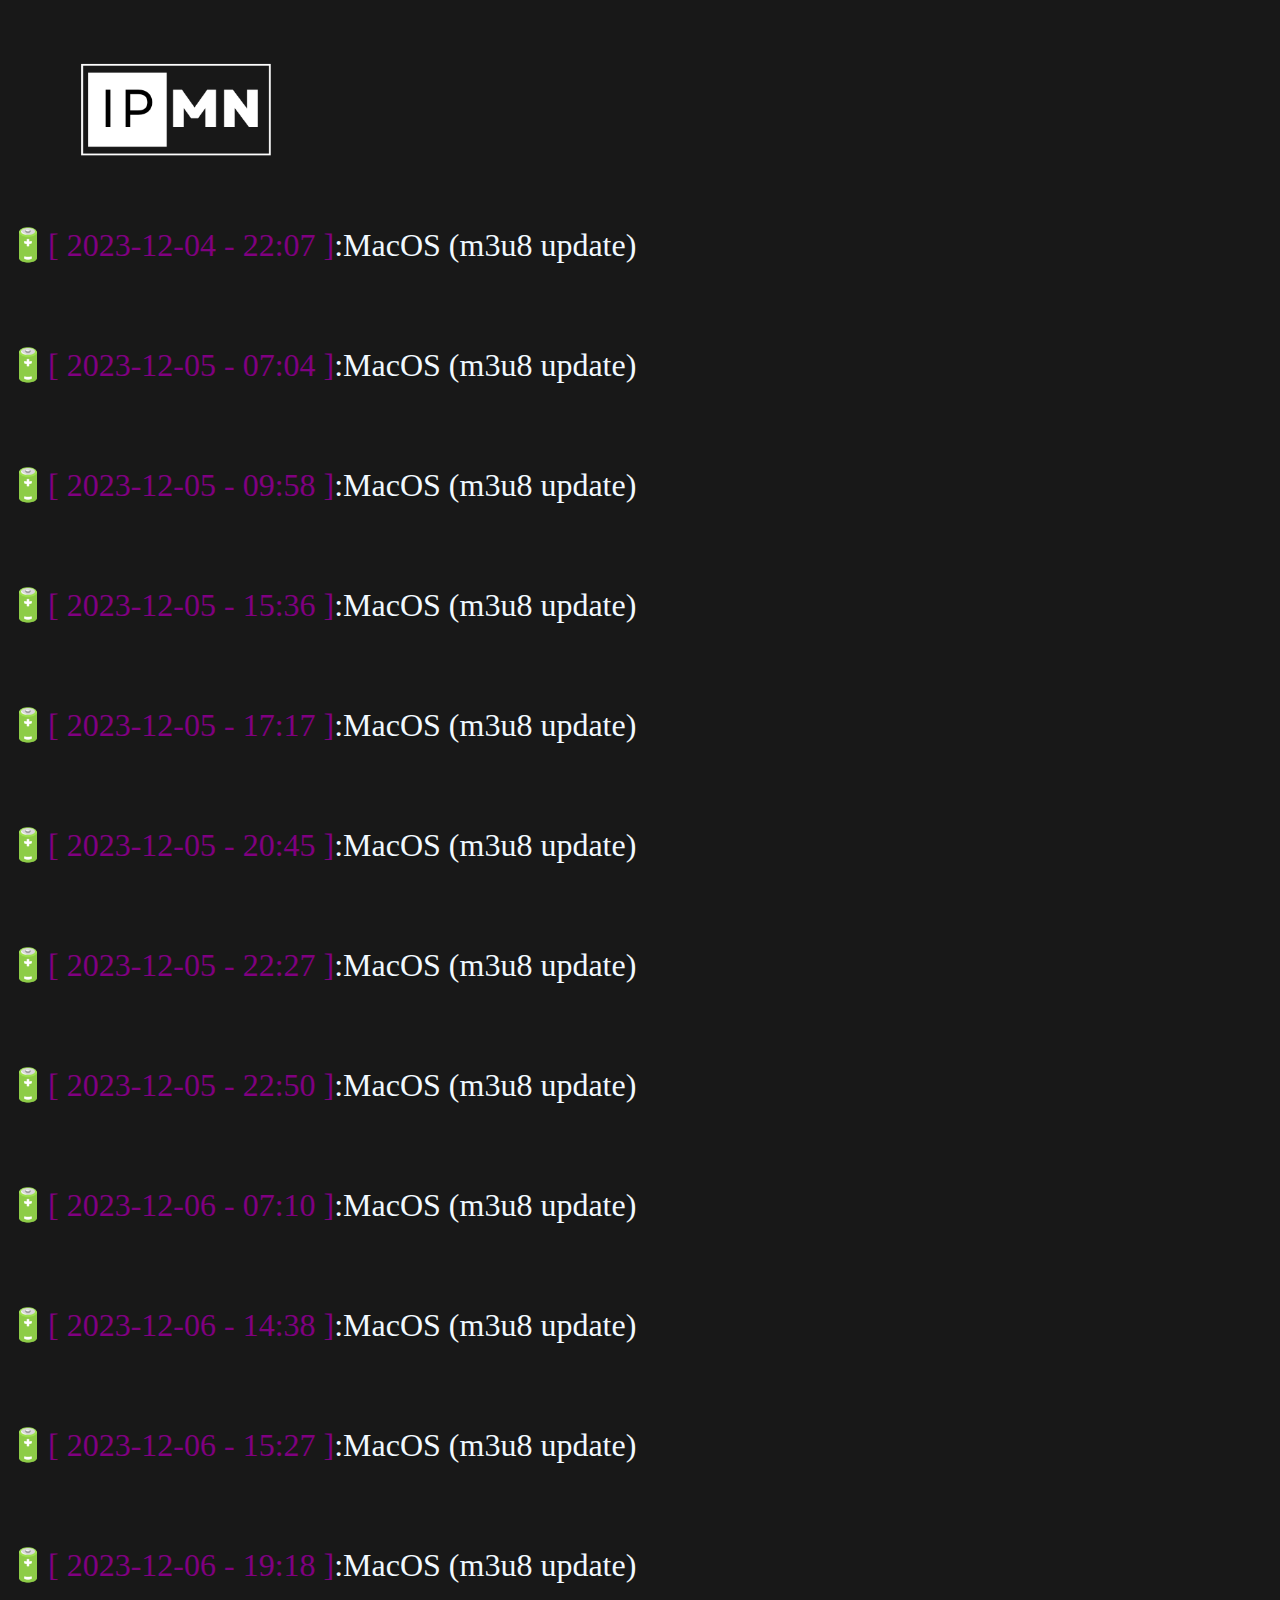
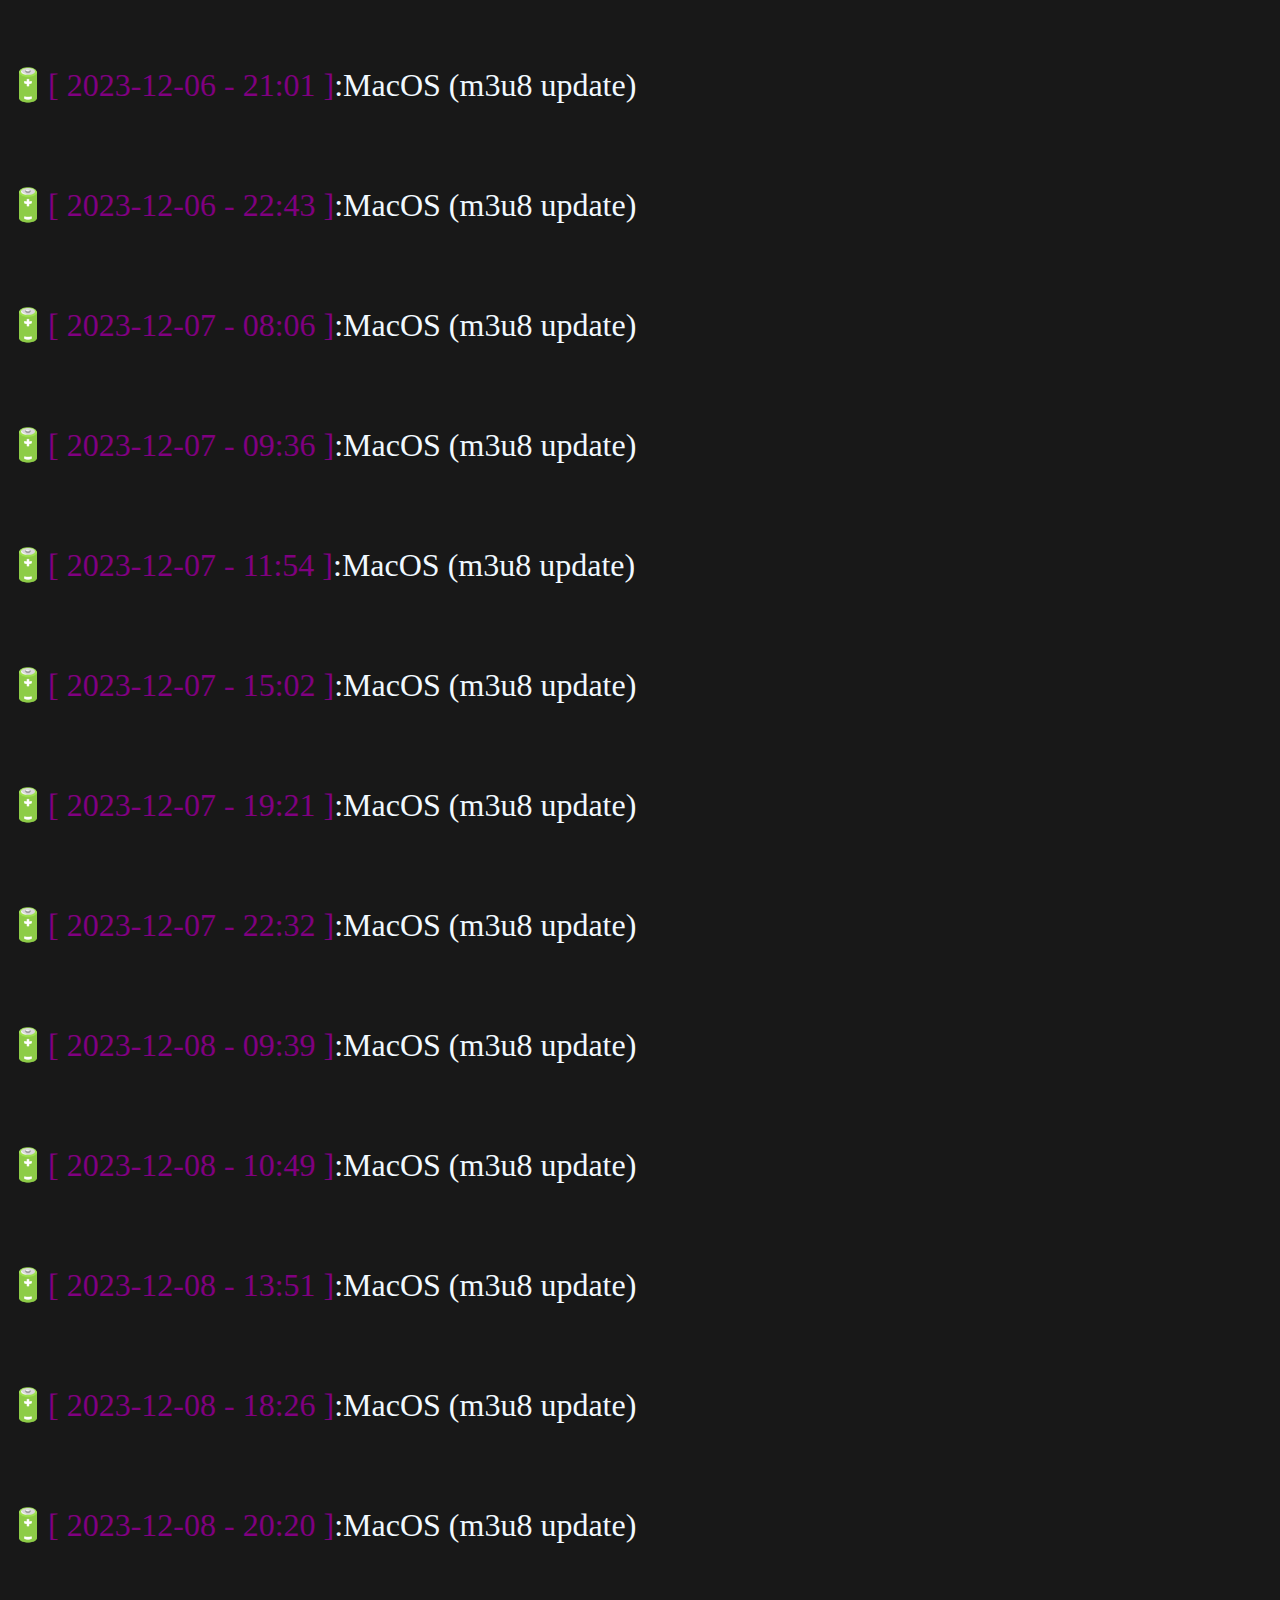
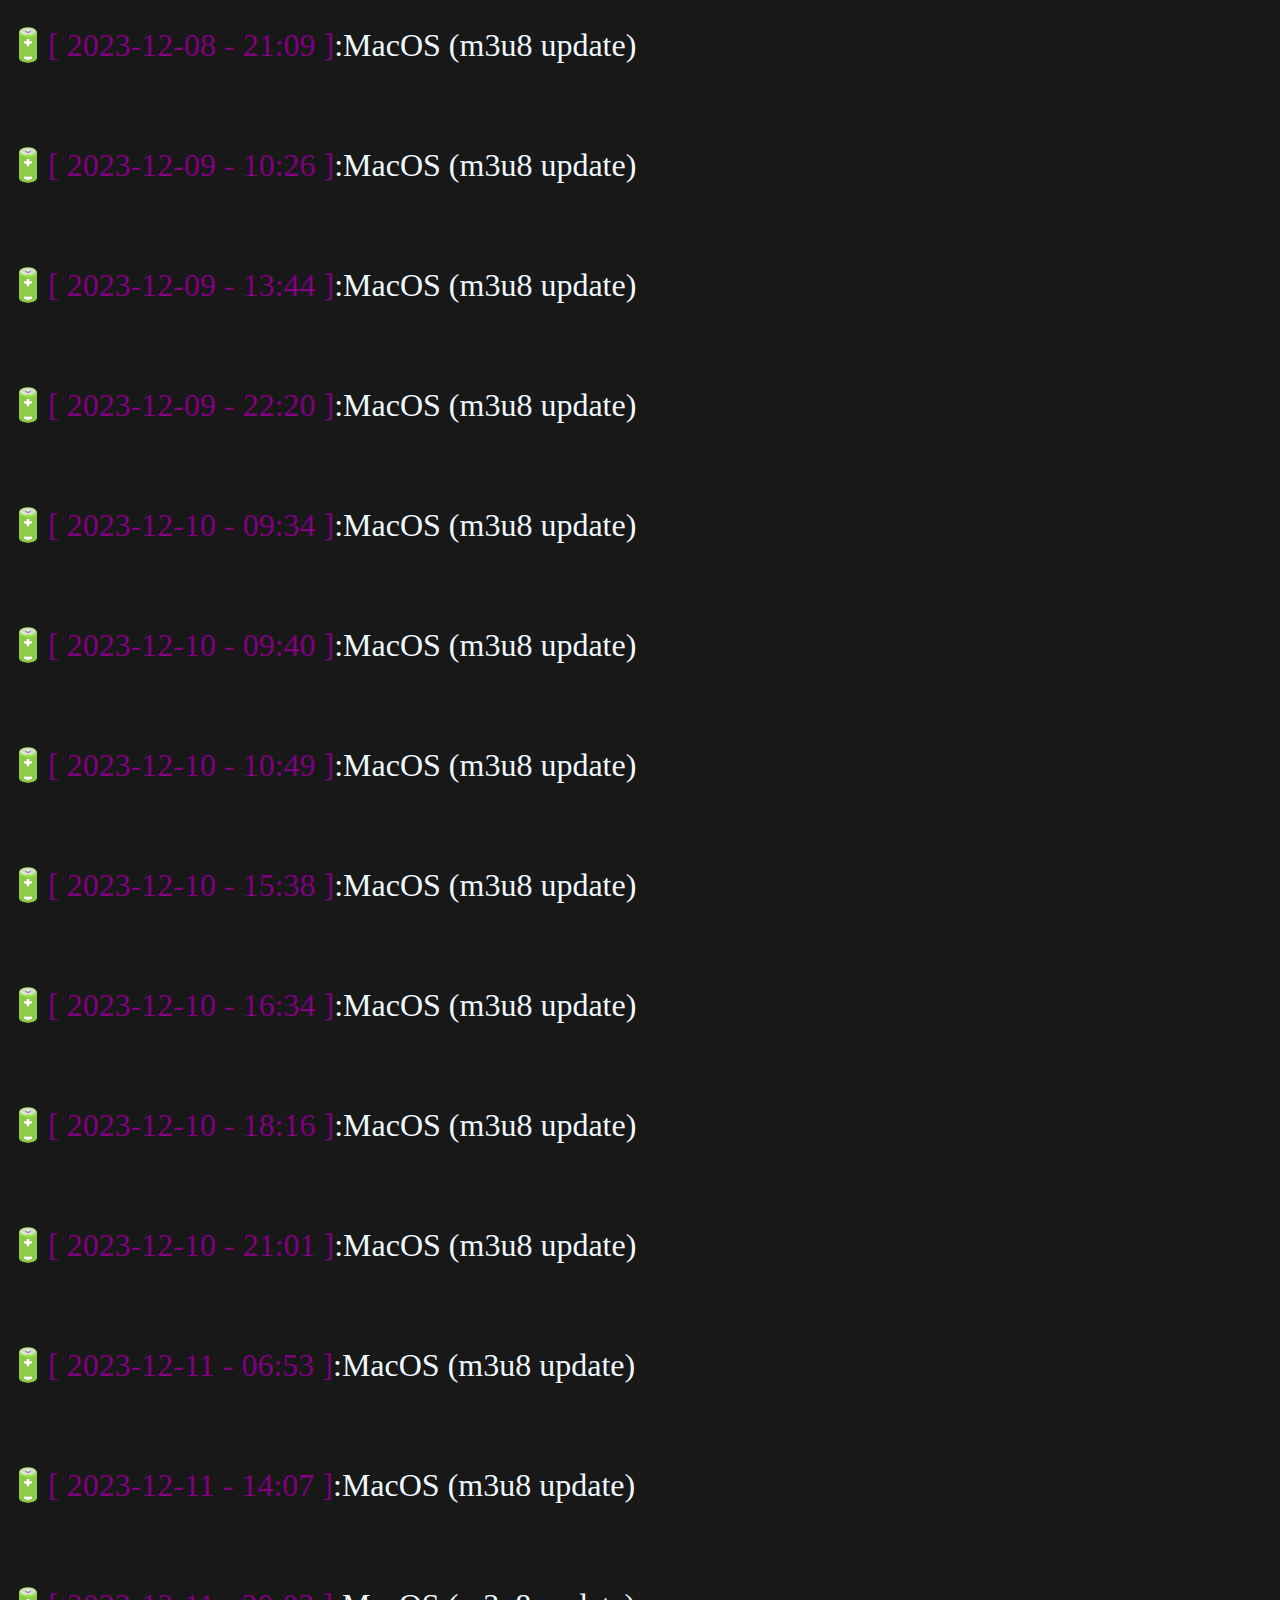
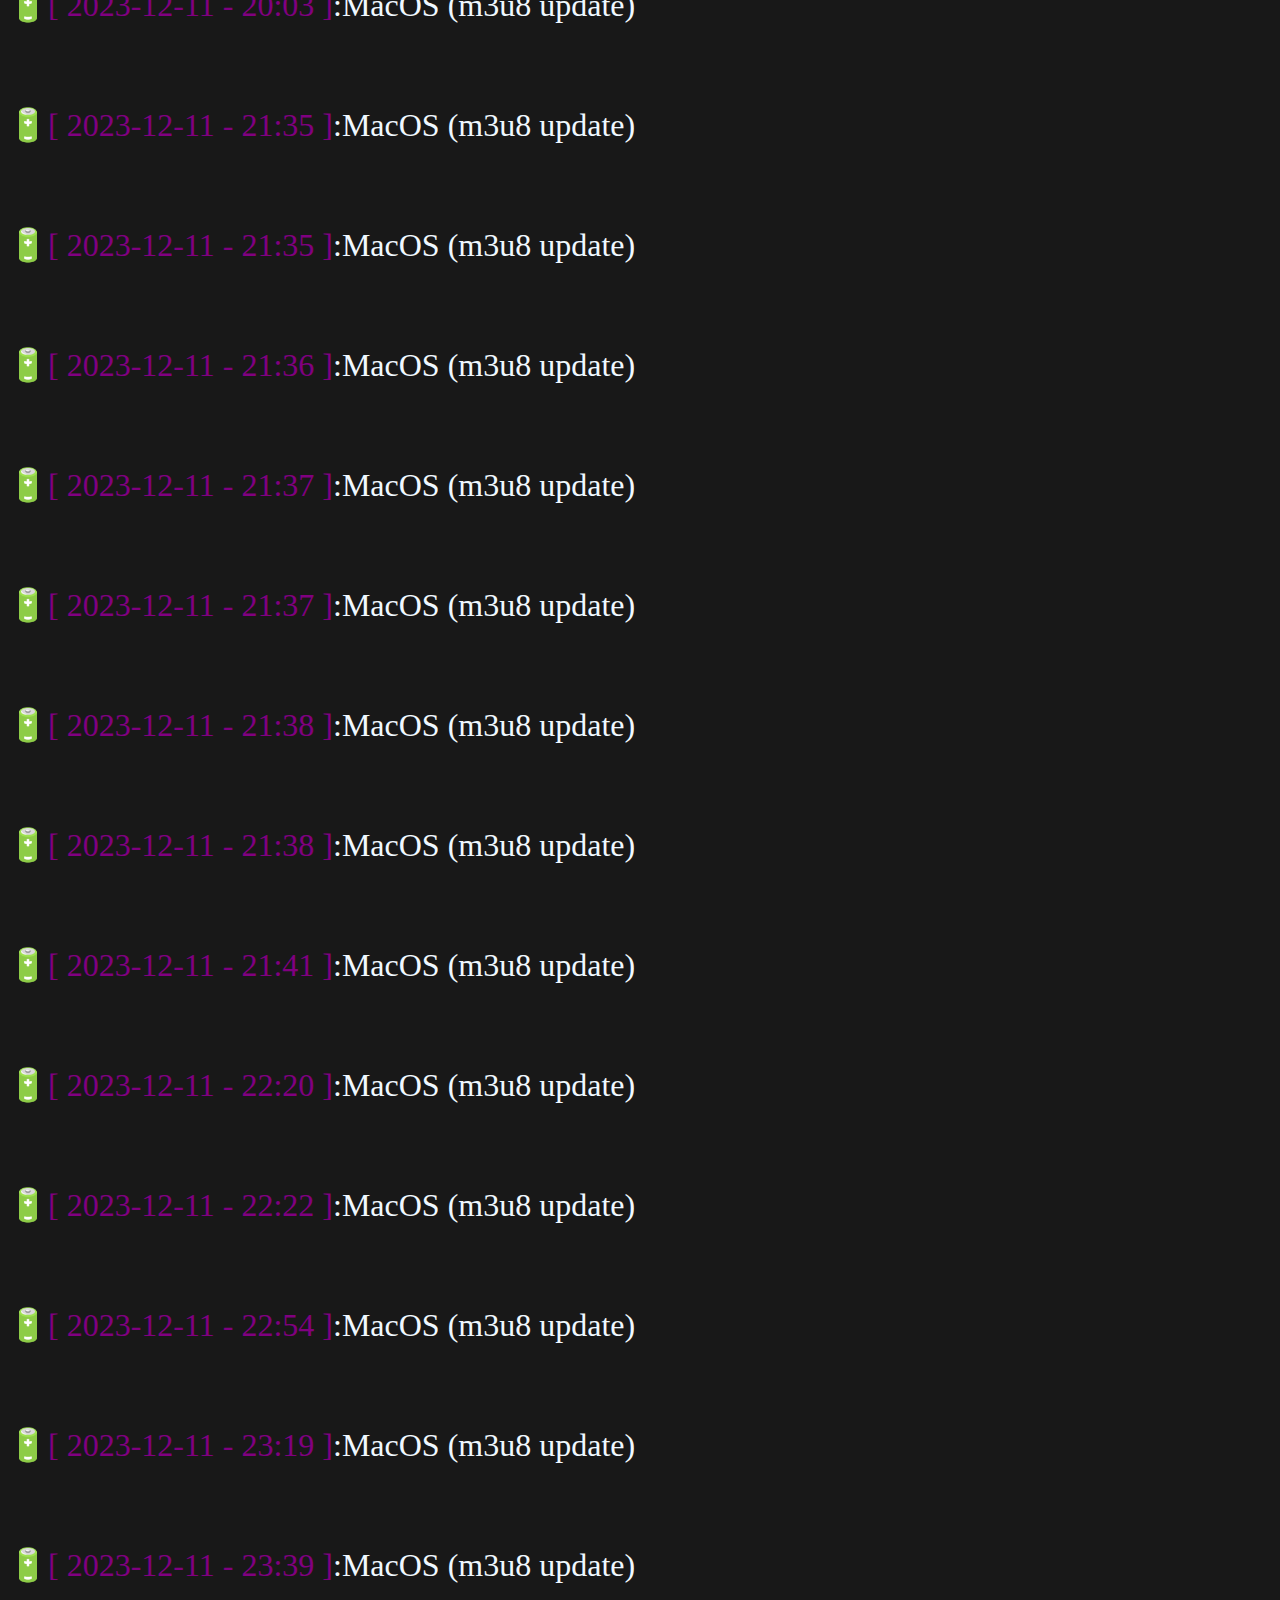
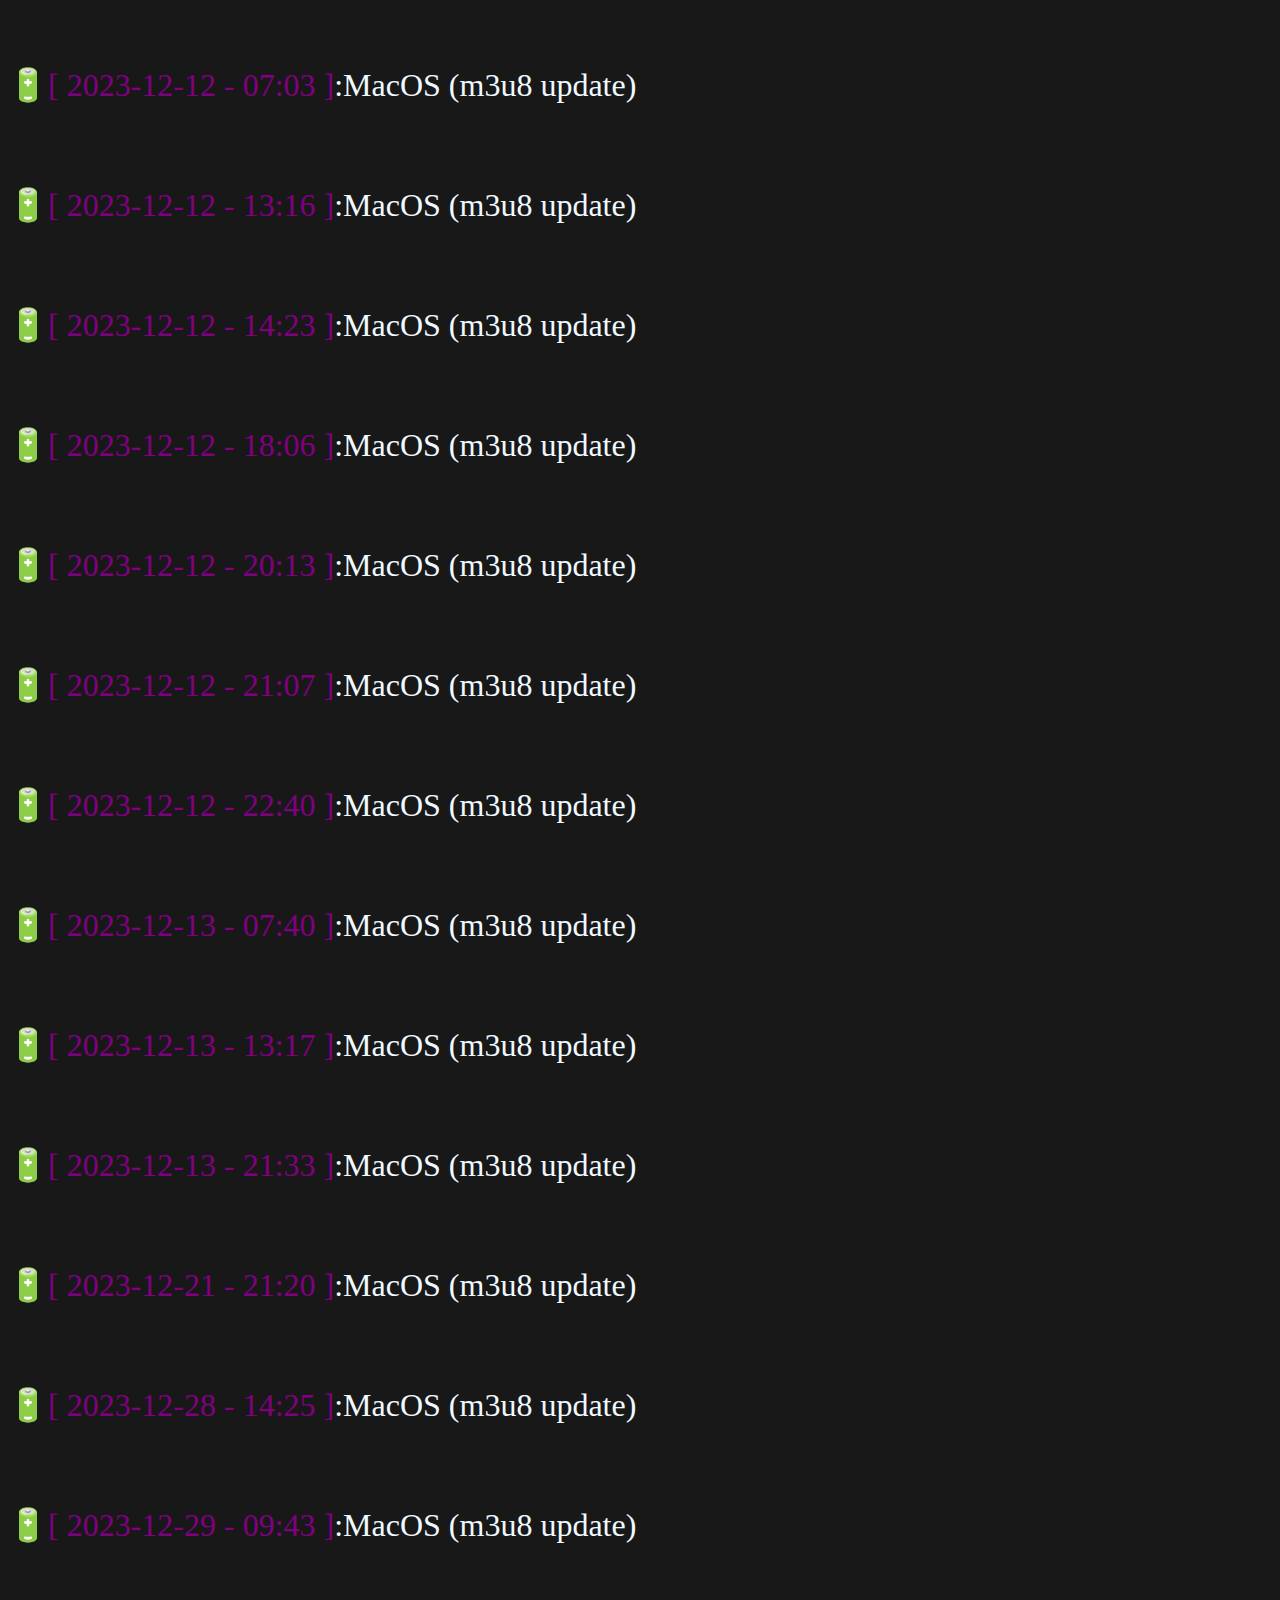
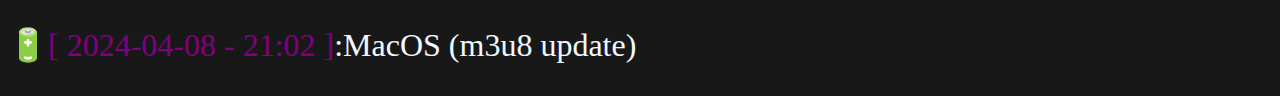
<file: ch/out/log.html>
<!DOCTYPE html>
<html>
<head>

  <title>LOGs</title>

  <!-- bootstrap.mini.css link -->
  <link href="https://cdn.jsdelivr.net/npm/bootstrap@5.0.2/dist/css/bootstrap.min.css" rel="stylesheet" integrity="sha384-EVSTQN3/azprG1Anm3QDgpJLIm9Nao0Yz1ztcQTwFspd3yD65VohhpuuCOmLASjC" crossorigin="anonymous">
  <!-- main css file -->
  <link rel="stylesheet" href="assets/style.css">
  
  <script>
    window.onload = function() {
    fetch('log.txt')
      .then(response => {
        if (!response.ok) {
          throw new Error('Errore nel caricamento del file');
        }
        return response.text();
      })
      .then(data => {
        document.getElementById('fileContent').innerHTML = data;
      })
      .catch(error => {
        console.error('Si è verificato un errore:', error);
      });
  };
  </script>

</head>
<body>
  <div class="content container text-center">
    <br><br>
       <img src="assets/logo.png" class="logo" alt=""><br>
  </div>
  <div class="info">
    <div id="fileContent">
    </div>
 </div>
</body>
</html>
</file>
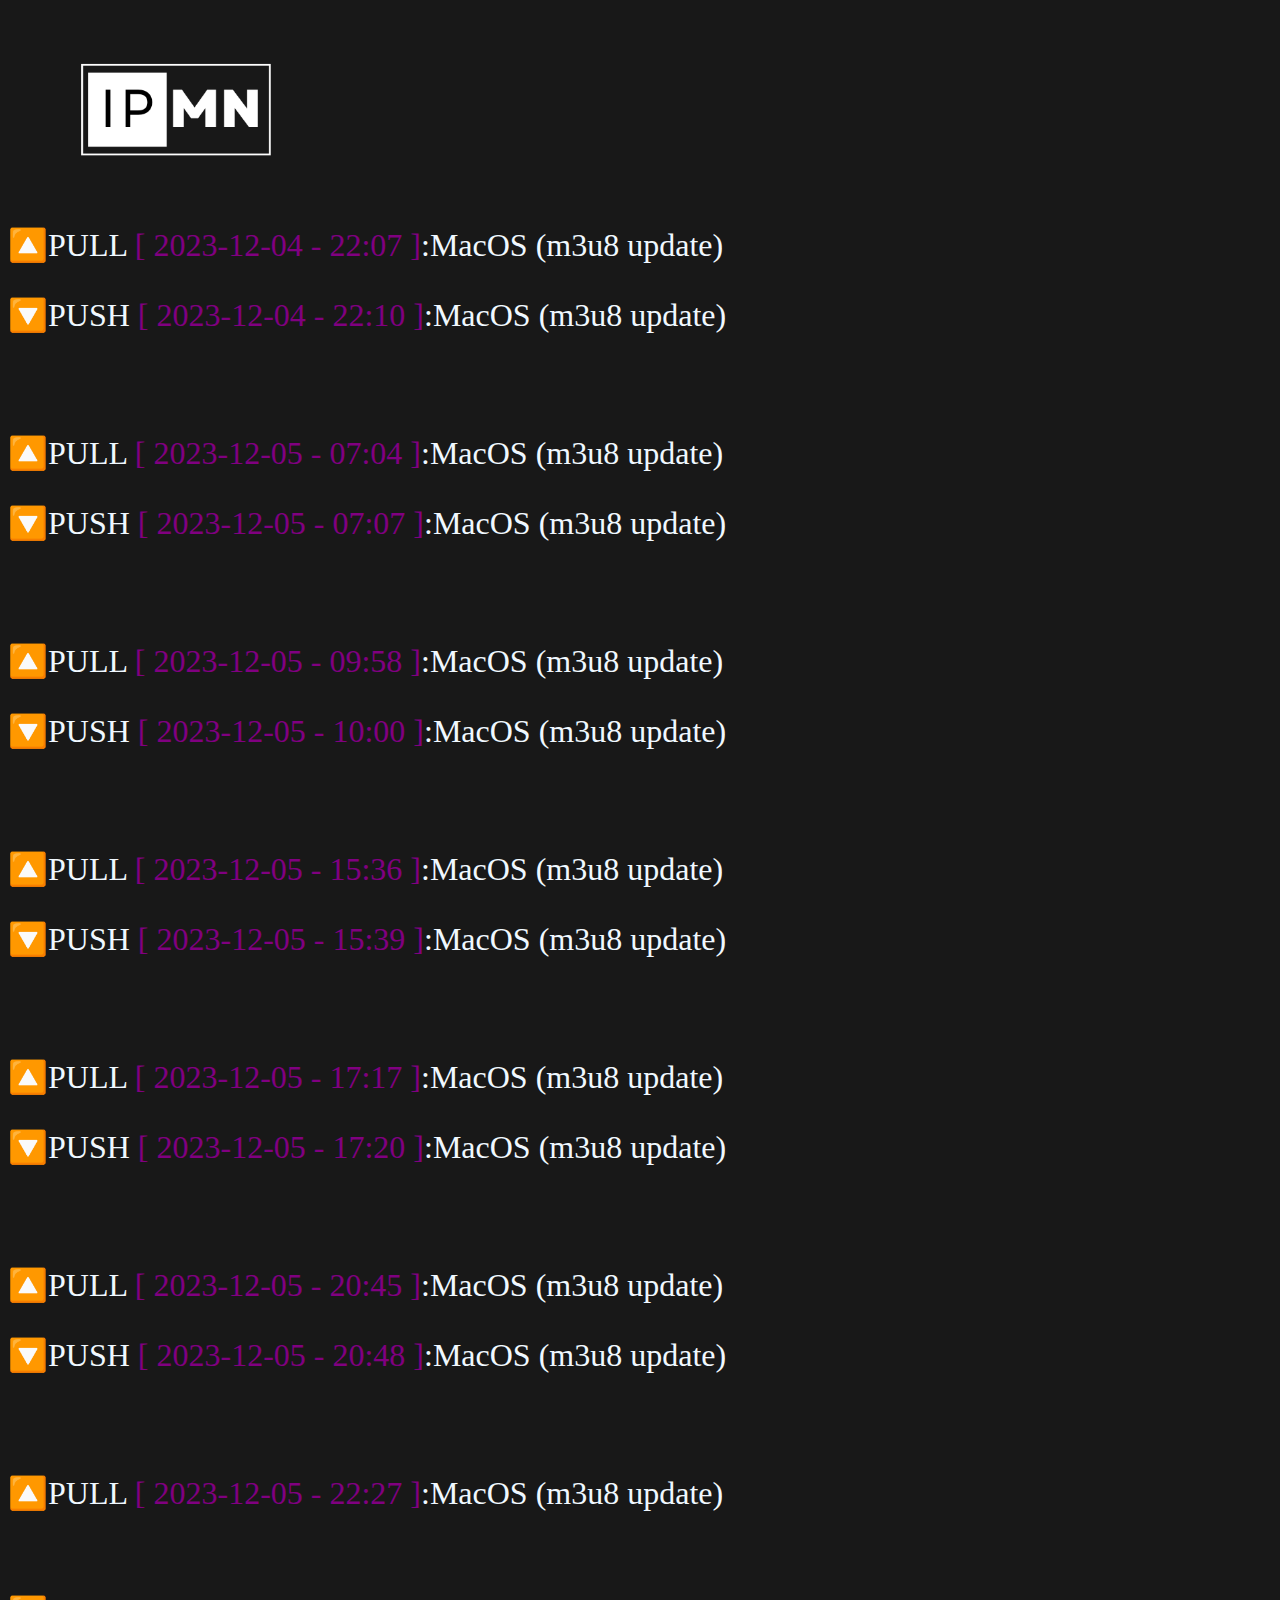
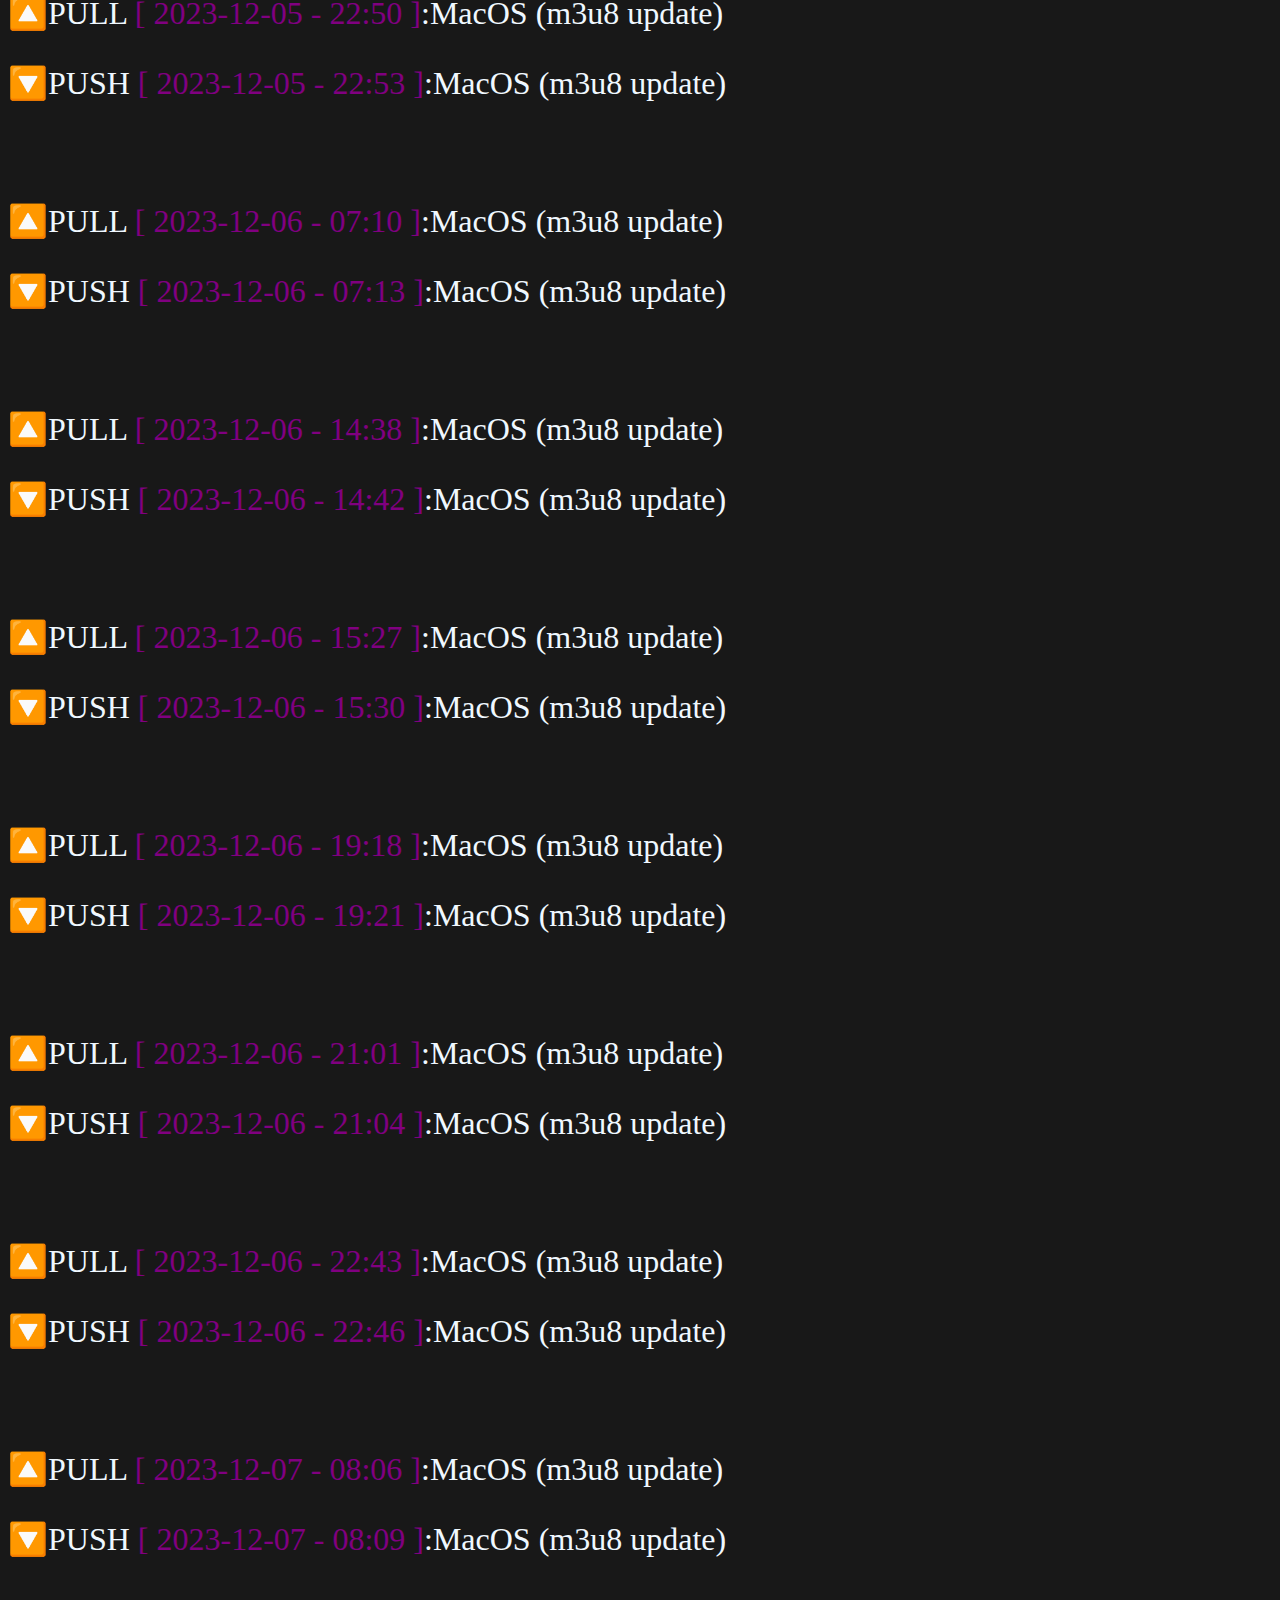
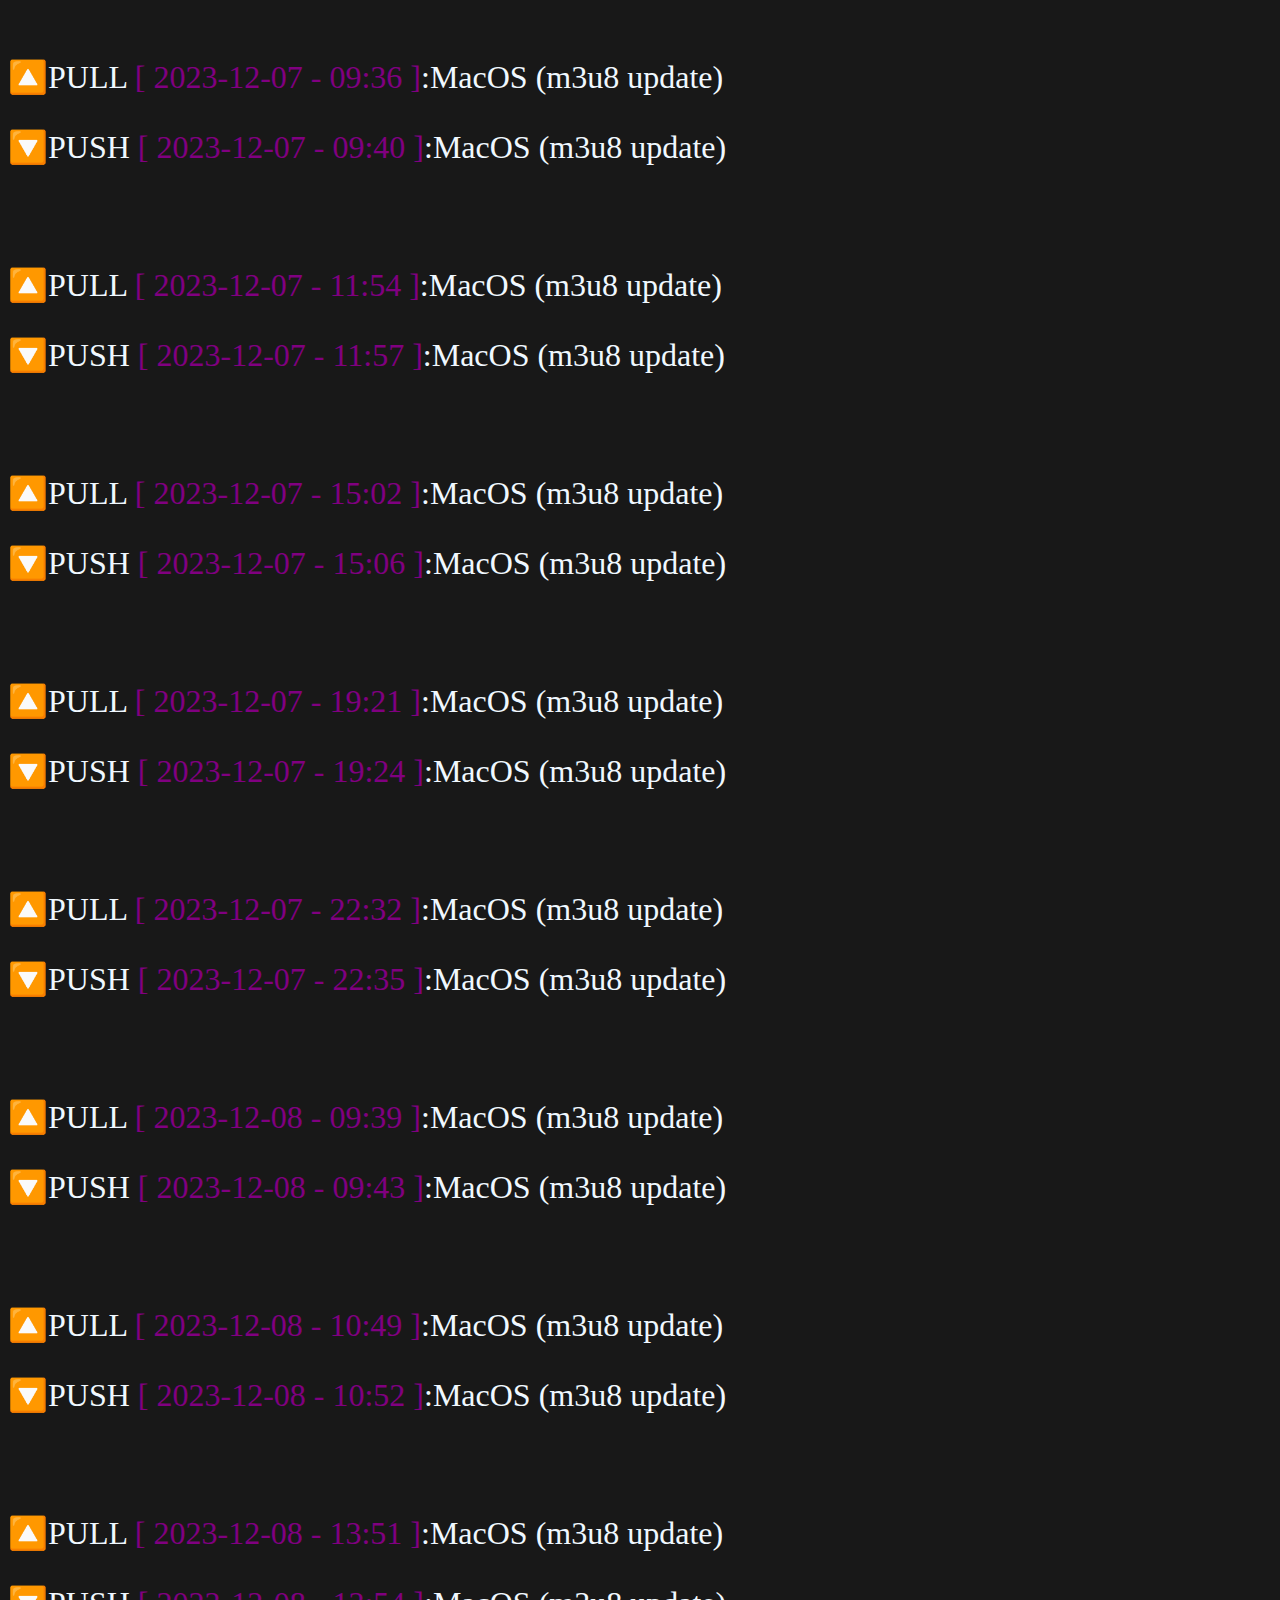
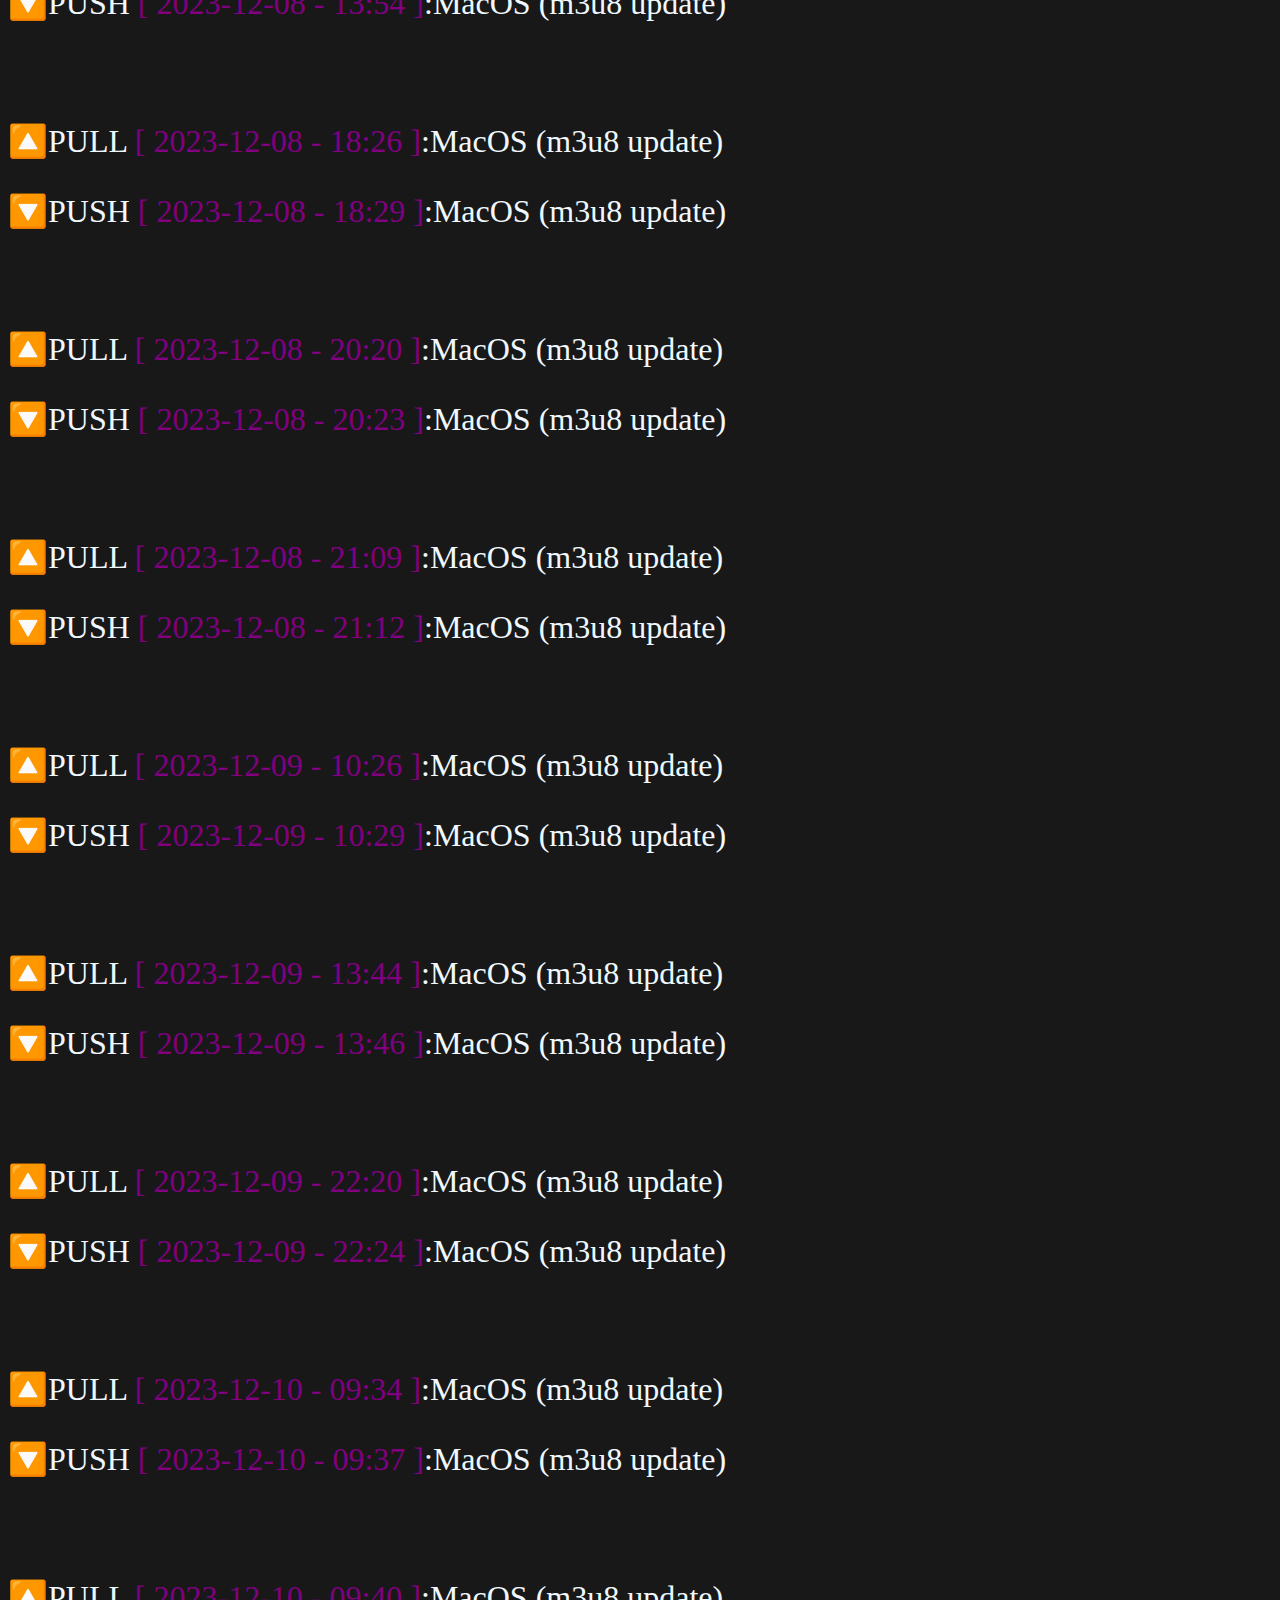
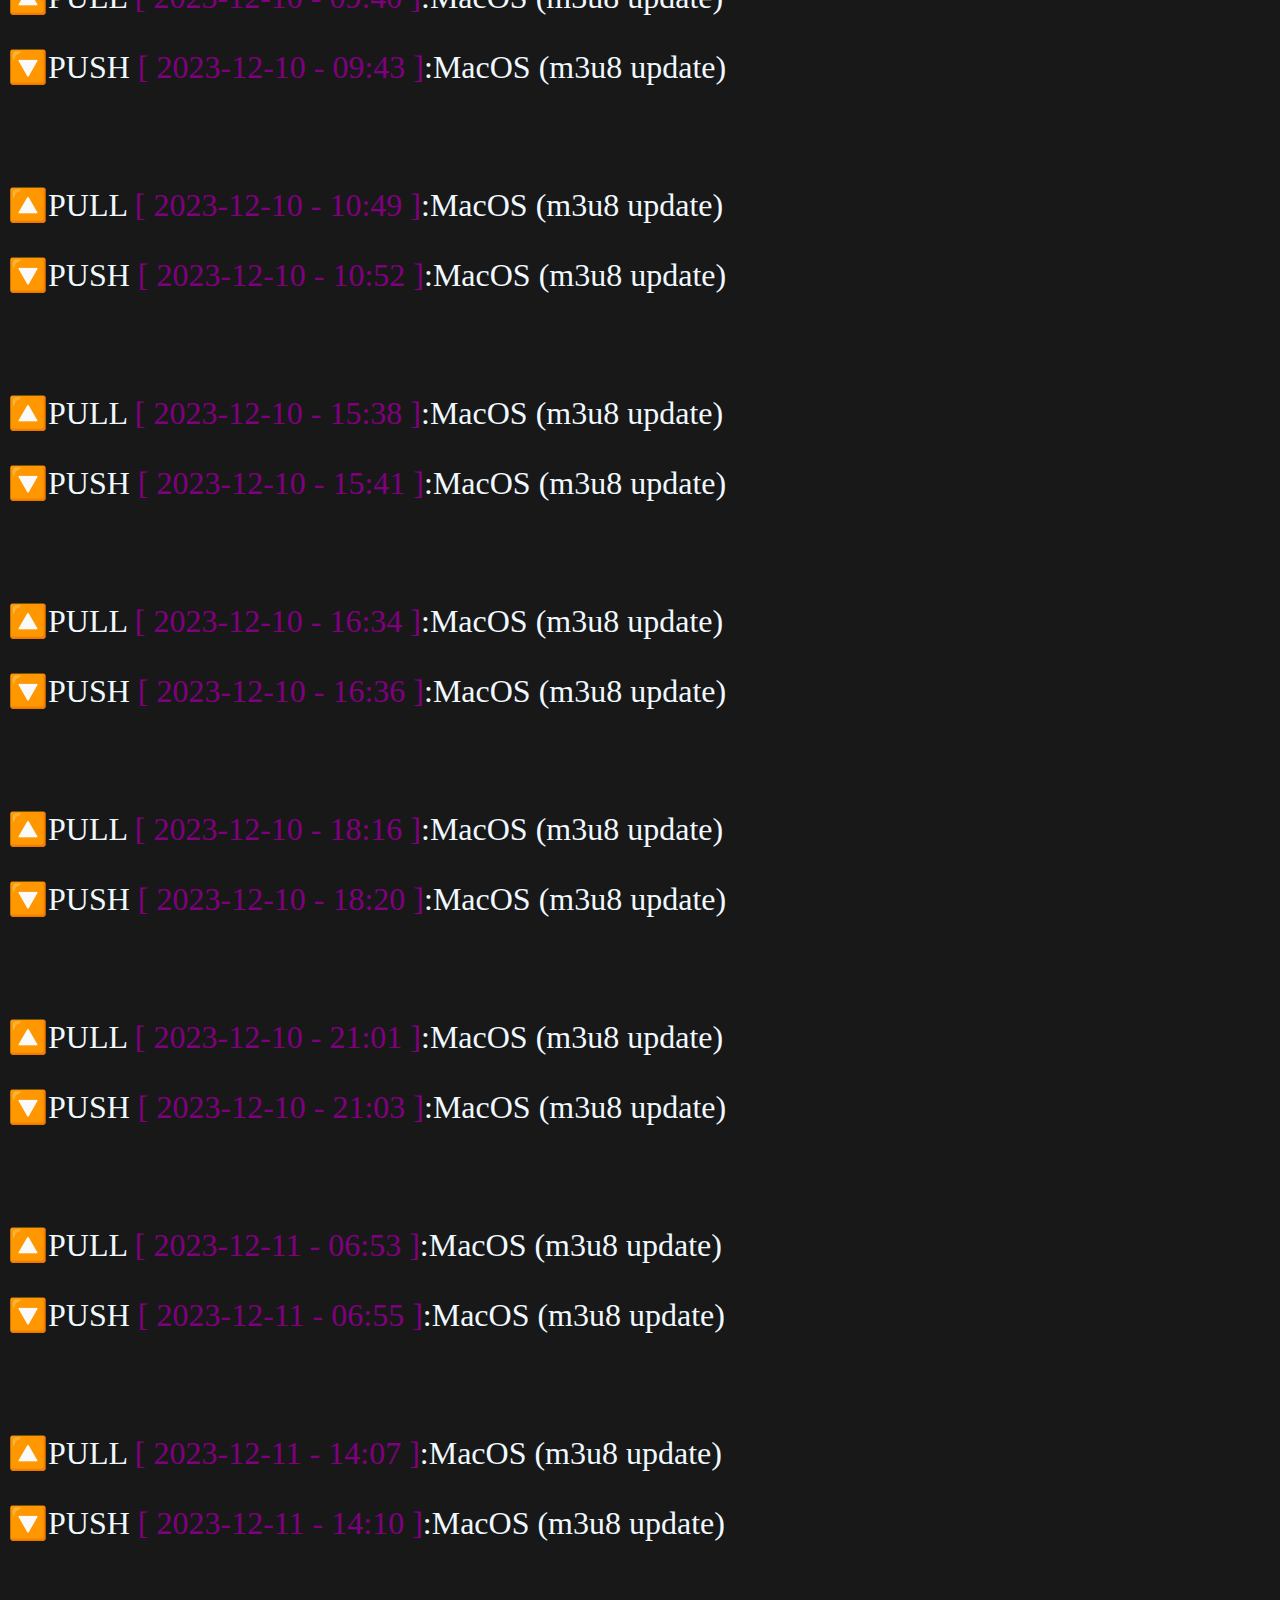
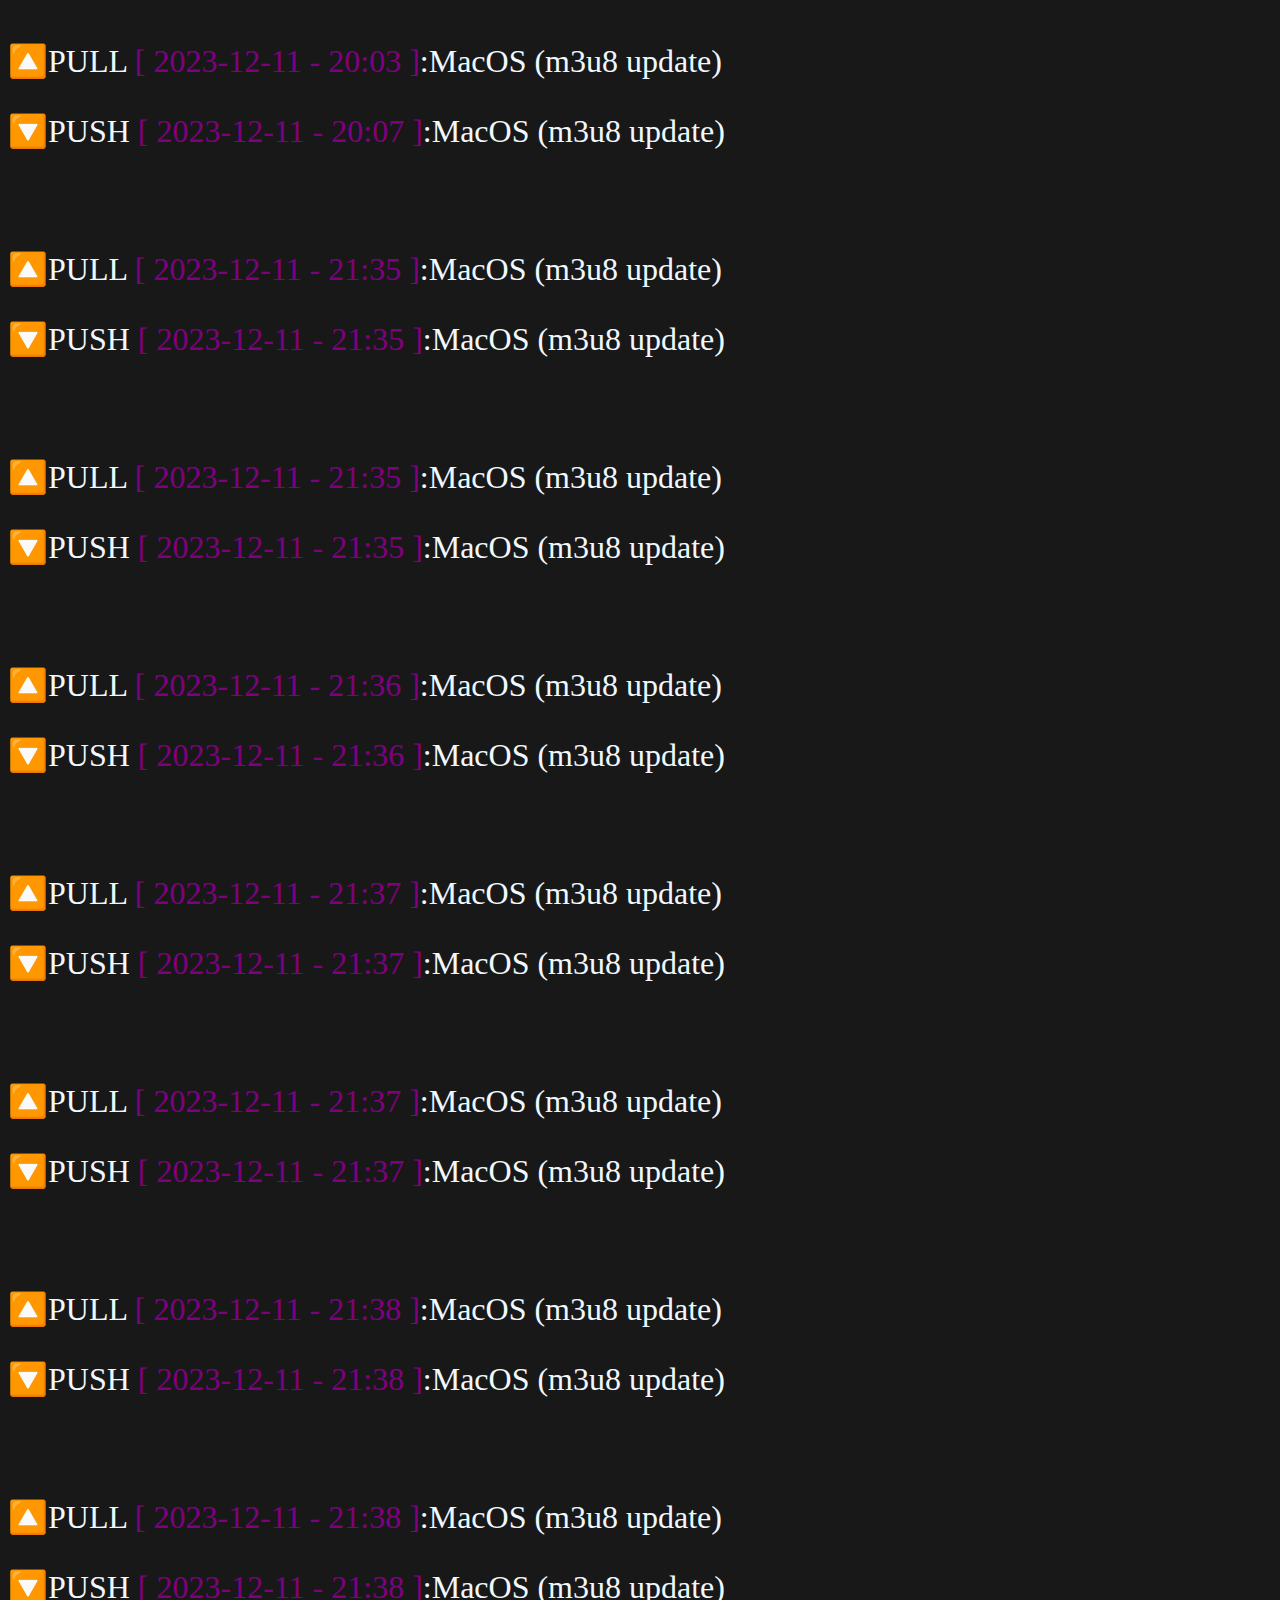
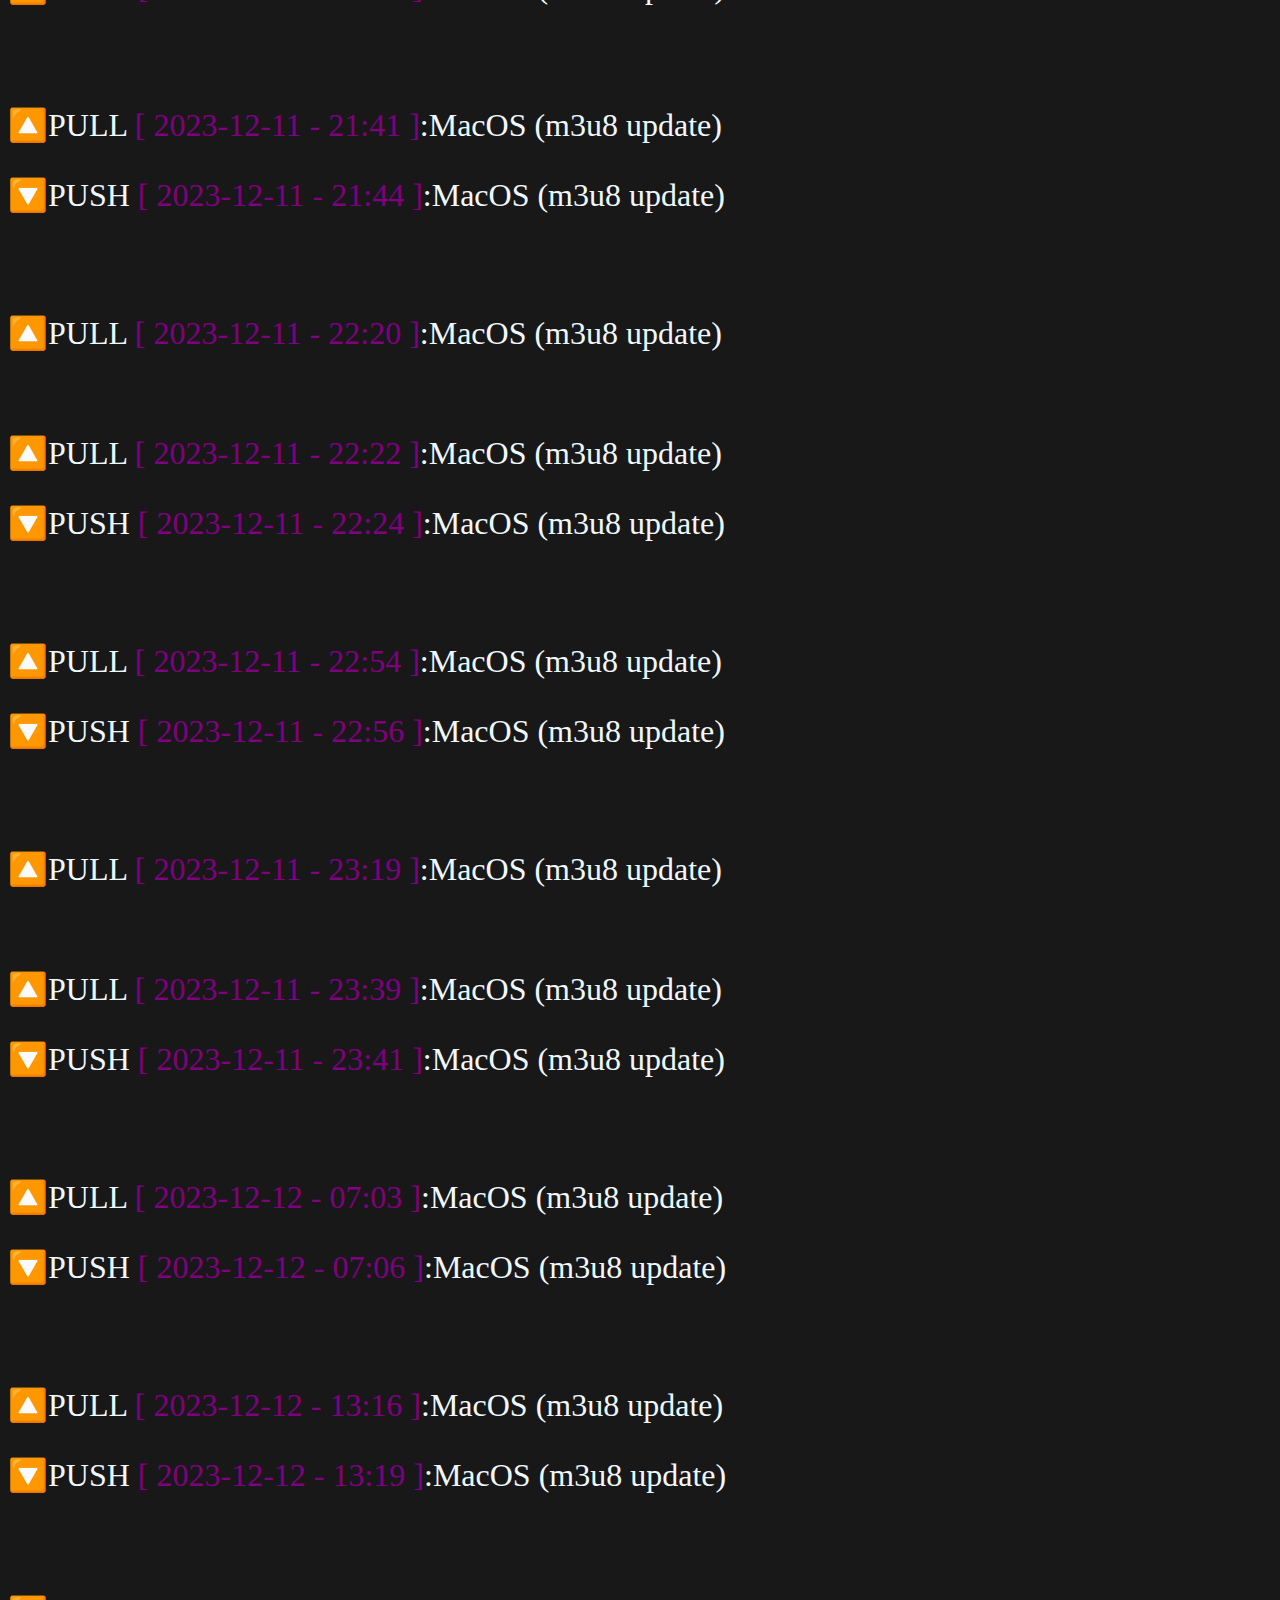
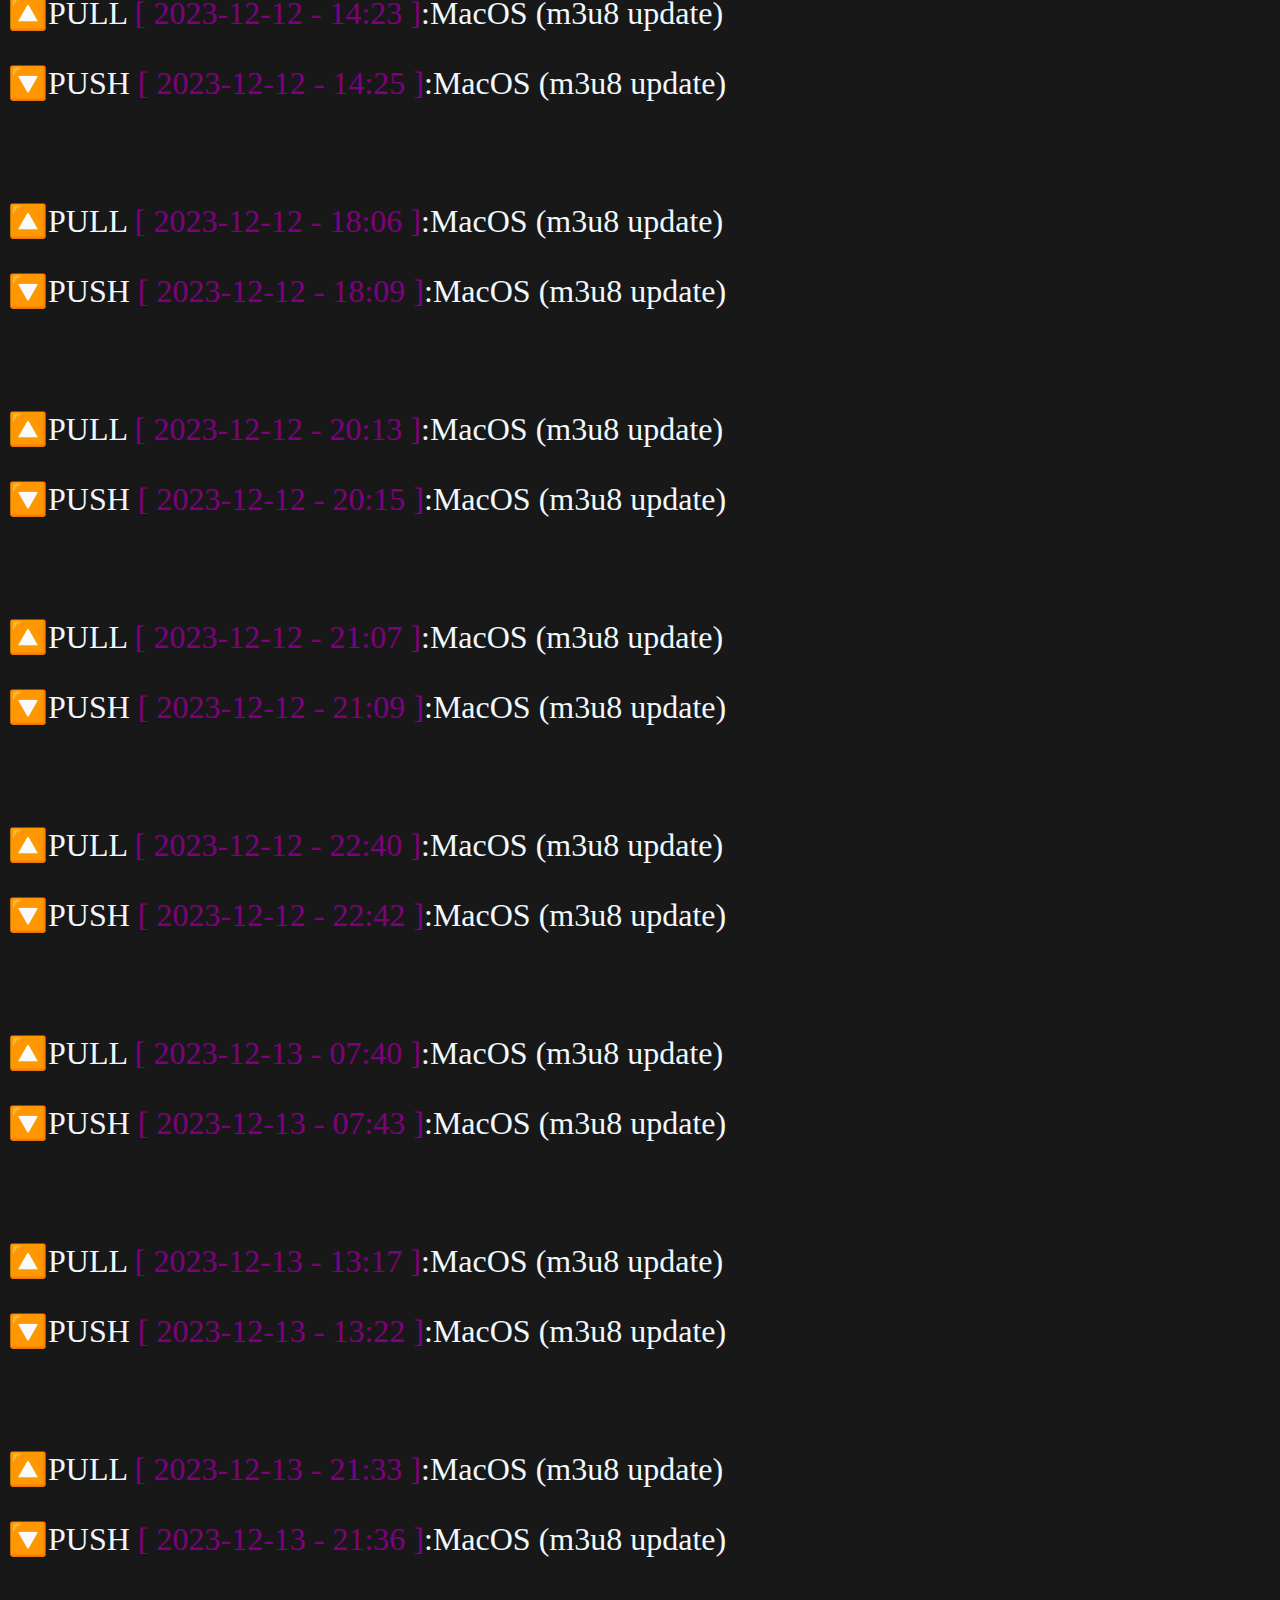
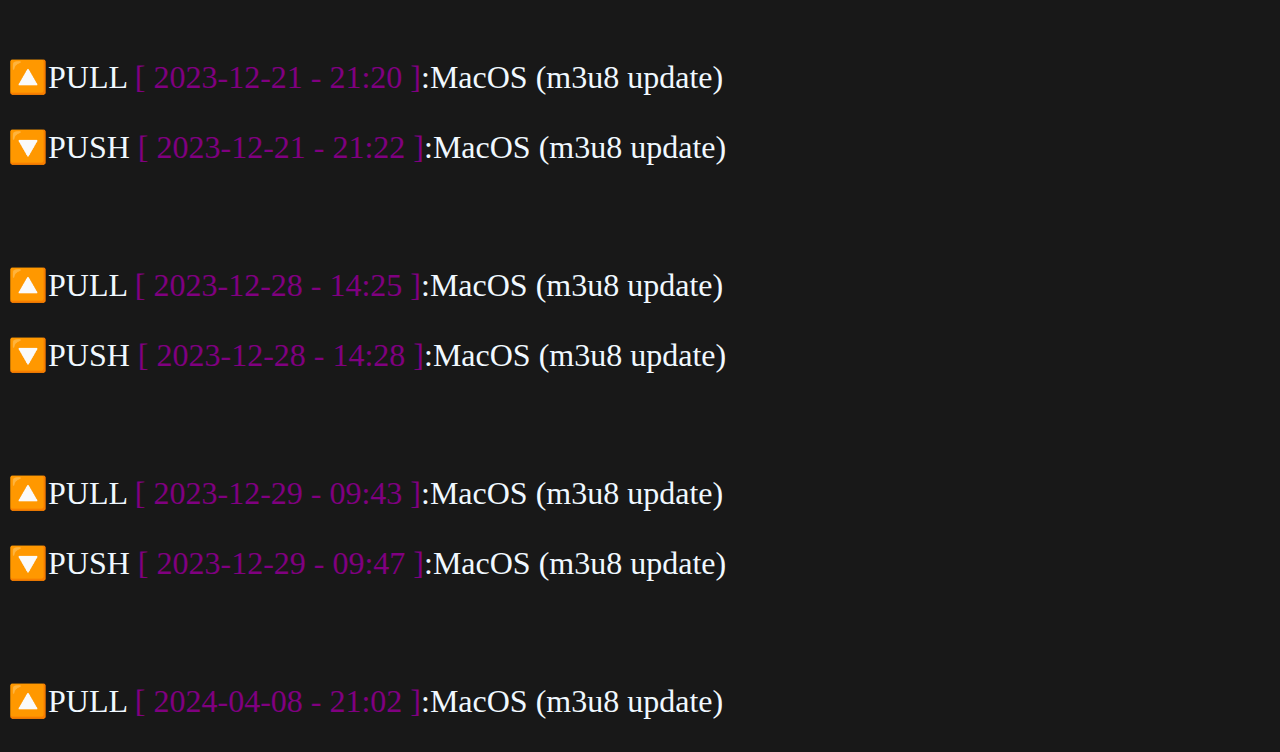
<file: ch/out/pull_push.html>
<!DOCTYPE html>
<html>
<head>

  <title>PULL & PUSH</title>

  <!-- bootstrap.mini.css link -->
  <link href="https://cdn.jsdelivr.net/npm/bootstrap@5.0.2/dist/css/bootstrap.min.css" rel="stylesheet" integrity="sha384-EVSTQN3/azprG1Anm3QDgpJLIm9Nao0Yz1ztcQTwFspd3yD65VohhpuuCOmLASjC" crossorigin="anonymous">
  <!-- main css file -->
  <link rel="stylesheet" href="assets/style.css">
  
  <script>
    window.onload = function() {
    fetch('pull_push.txt')
      .then(response => {
        if (!response.ok) {
          throw new Error('Errore nel caricamento del file');
        }
        return response.text();
      })
      .then(data => {
        document.getElementById('fileContent').innerHTML = data;
      })
      .catch(error => {
        console.error('Si è verificato un errore:', error);
      });
  };
  </script>

</head>
<body>
  <div class="content container text-center">
    <br><br>
       <img src="assets/logo.png" class="logo" alt=""><br>
  </div>
  <div class="info">
    <div id="fileContent">
    </div>
 </div>
</body>
</html>
</file>
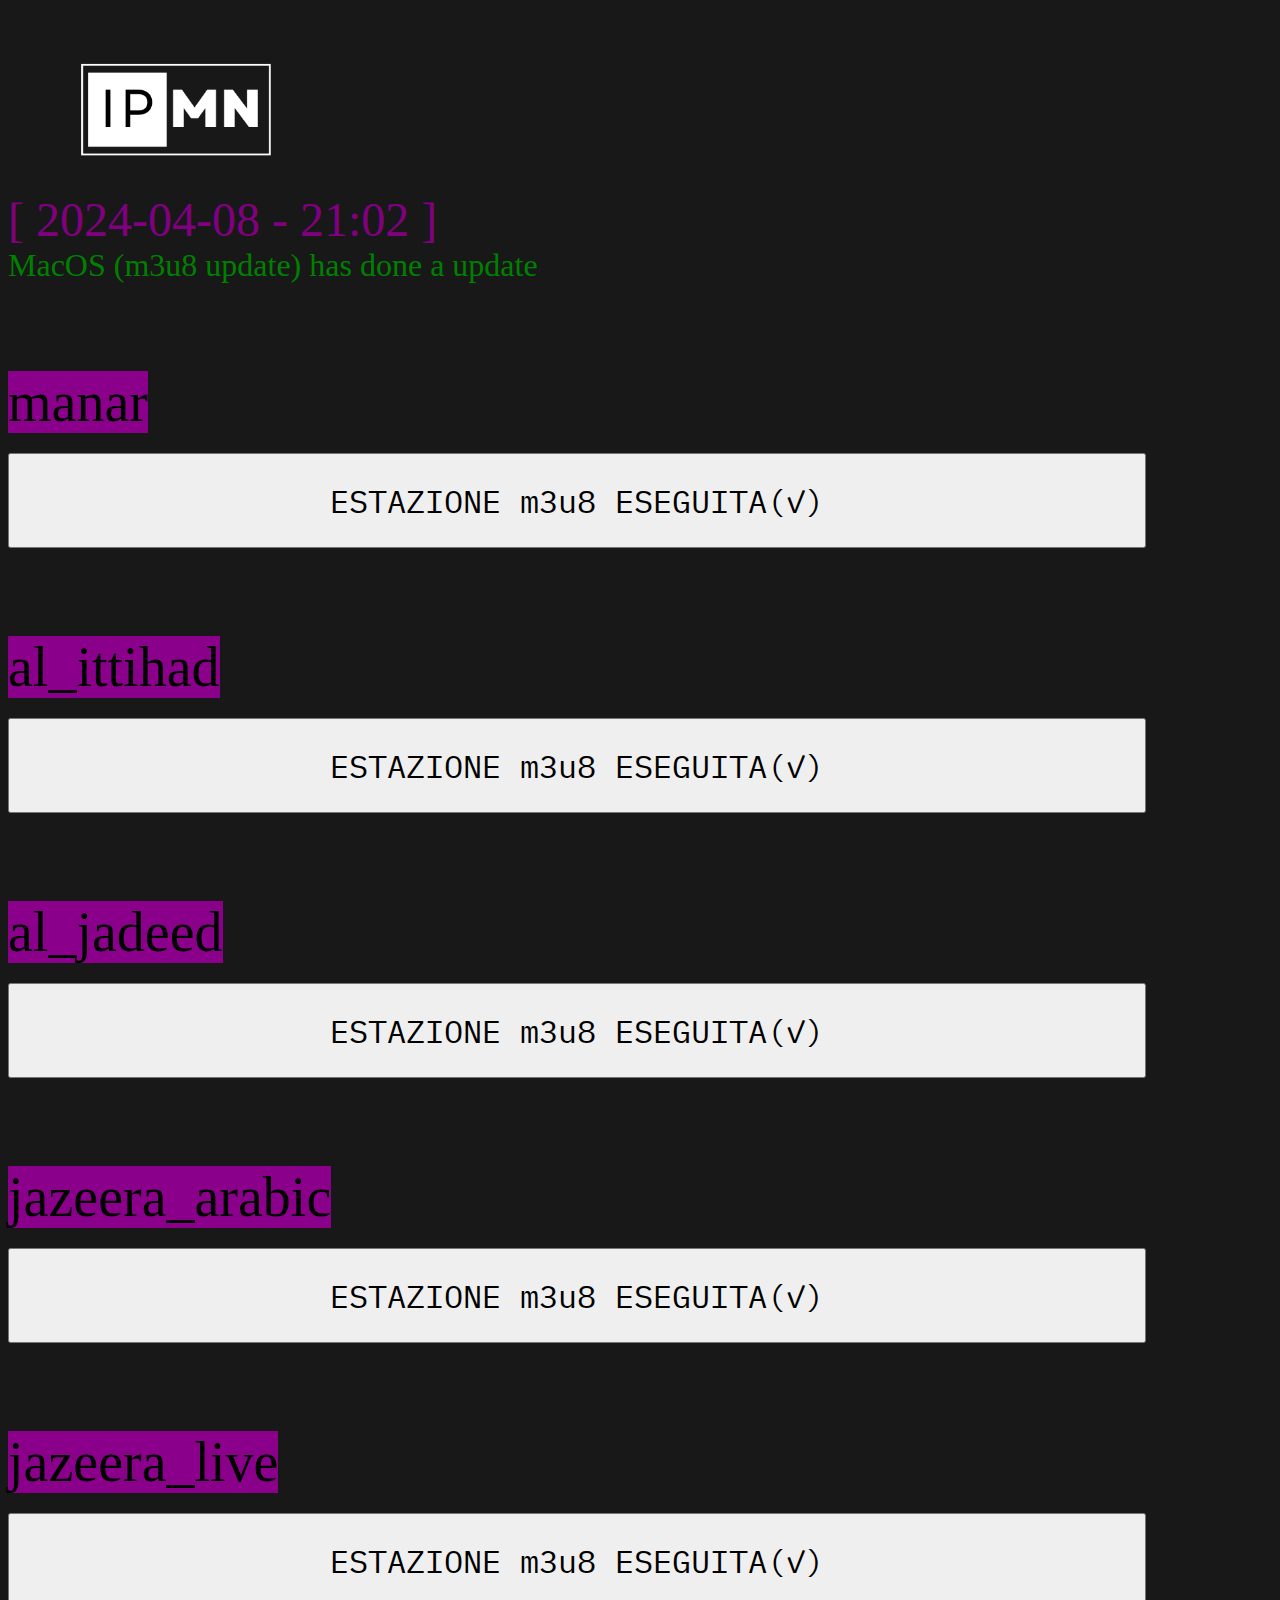
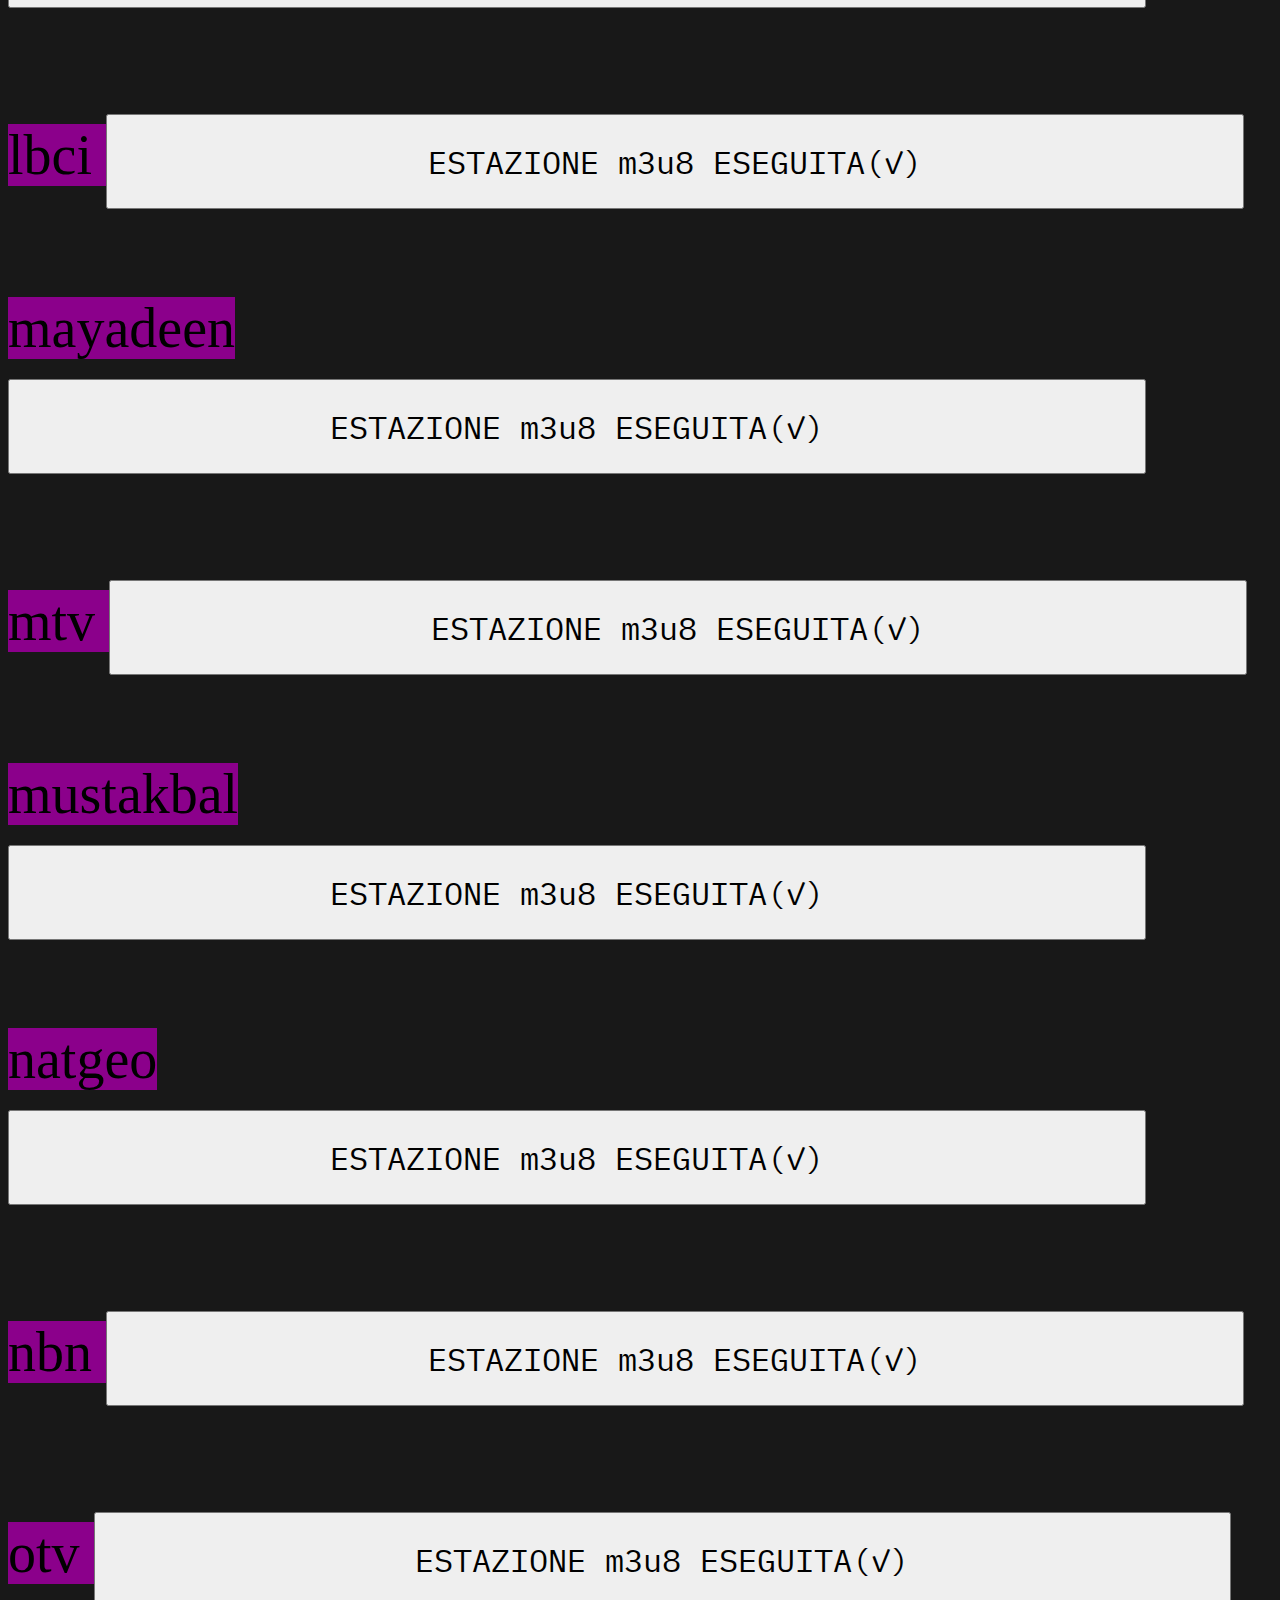
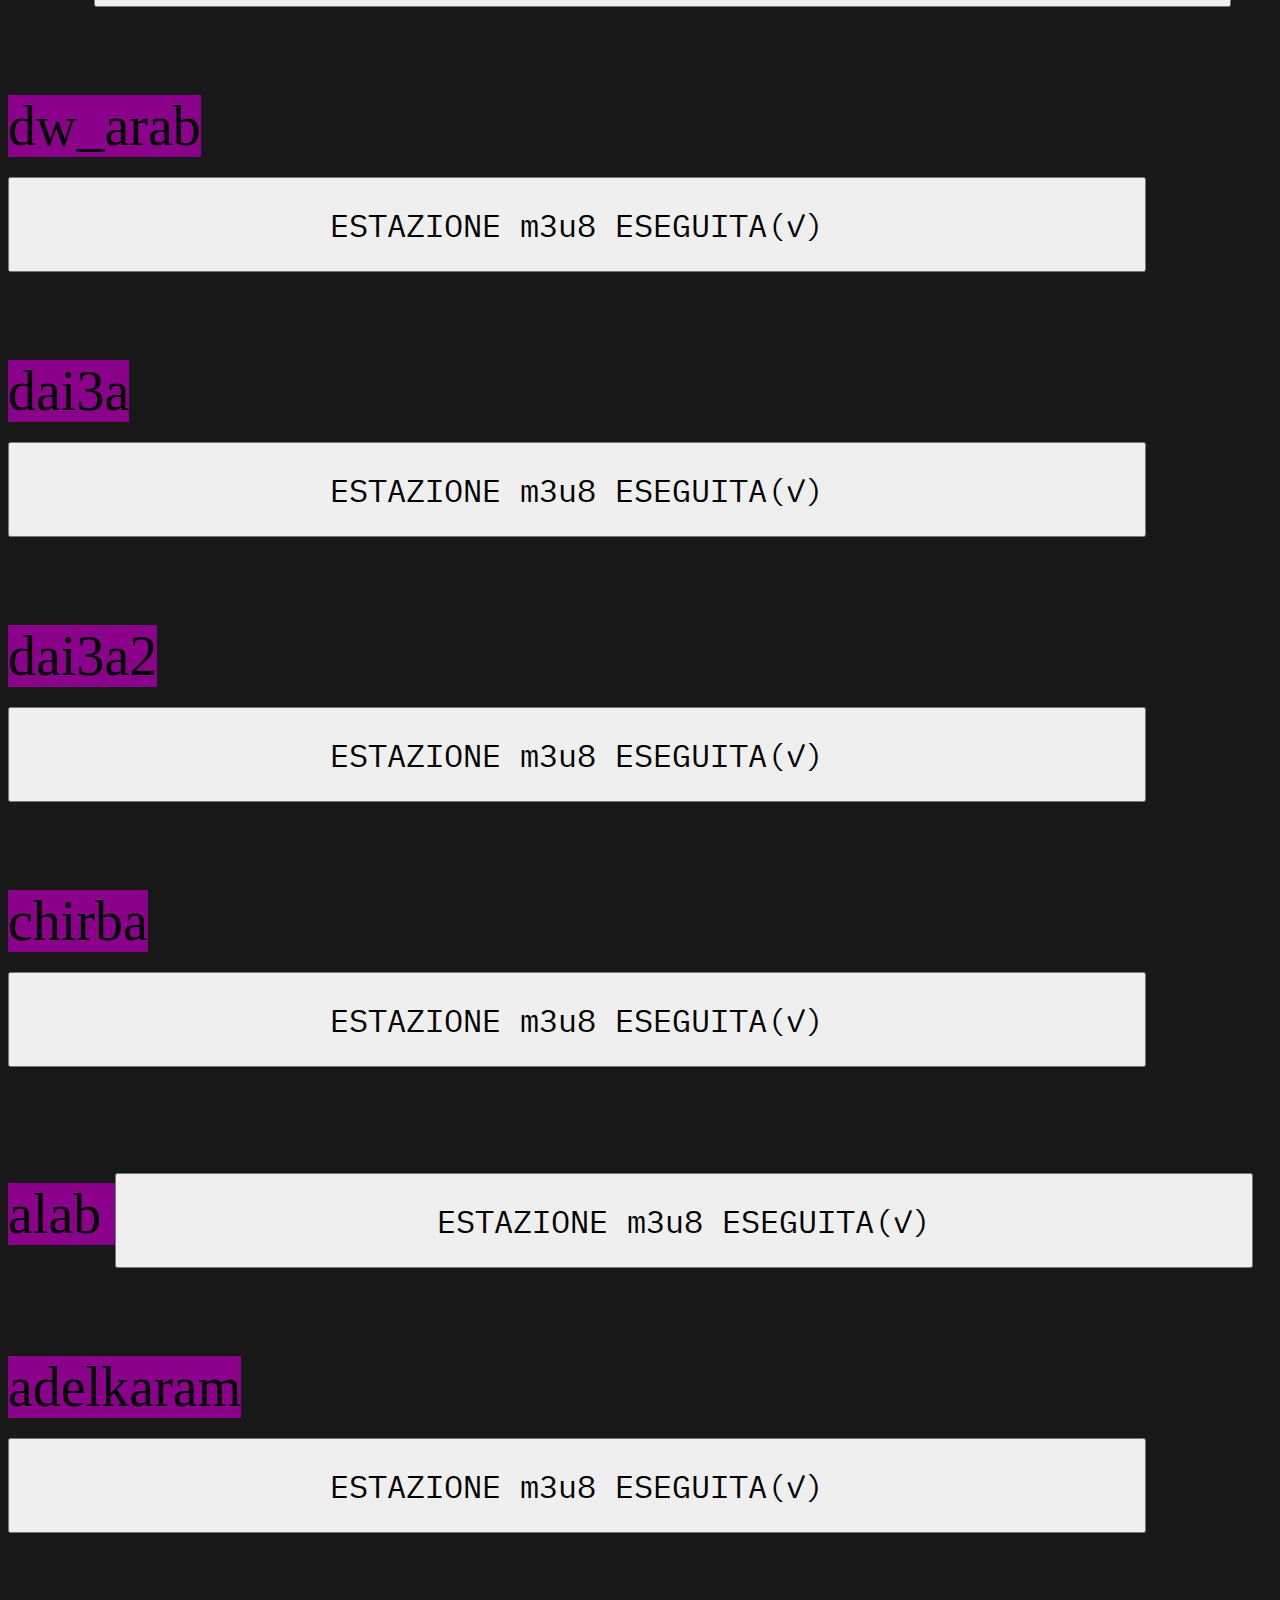
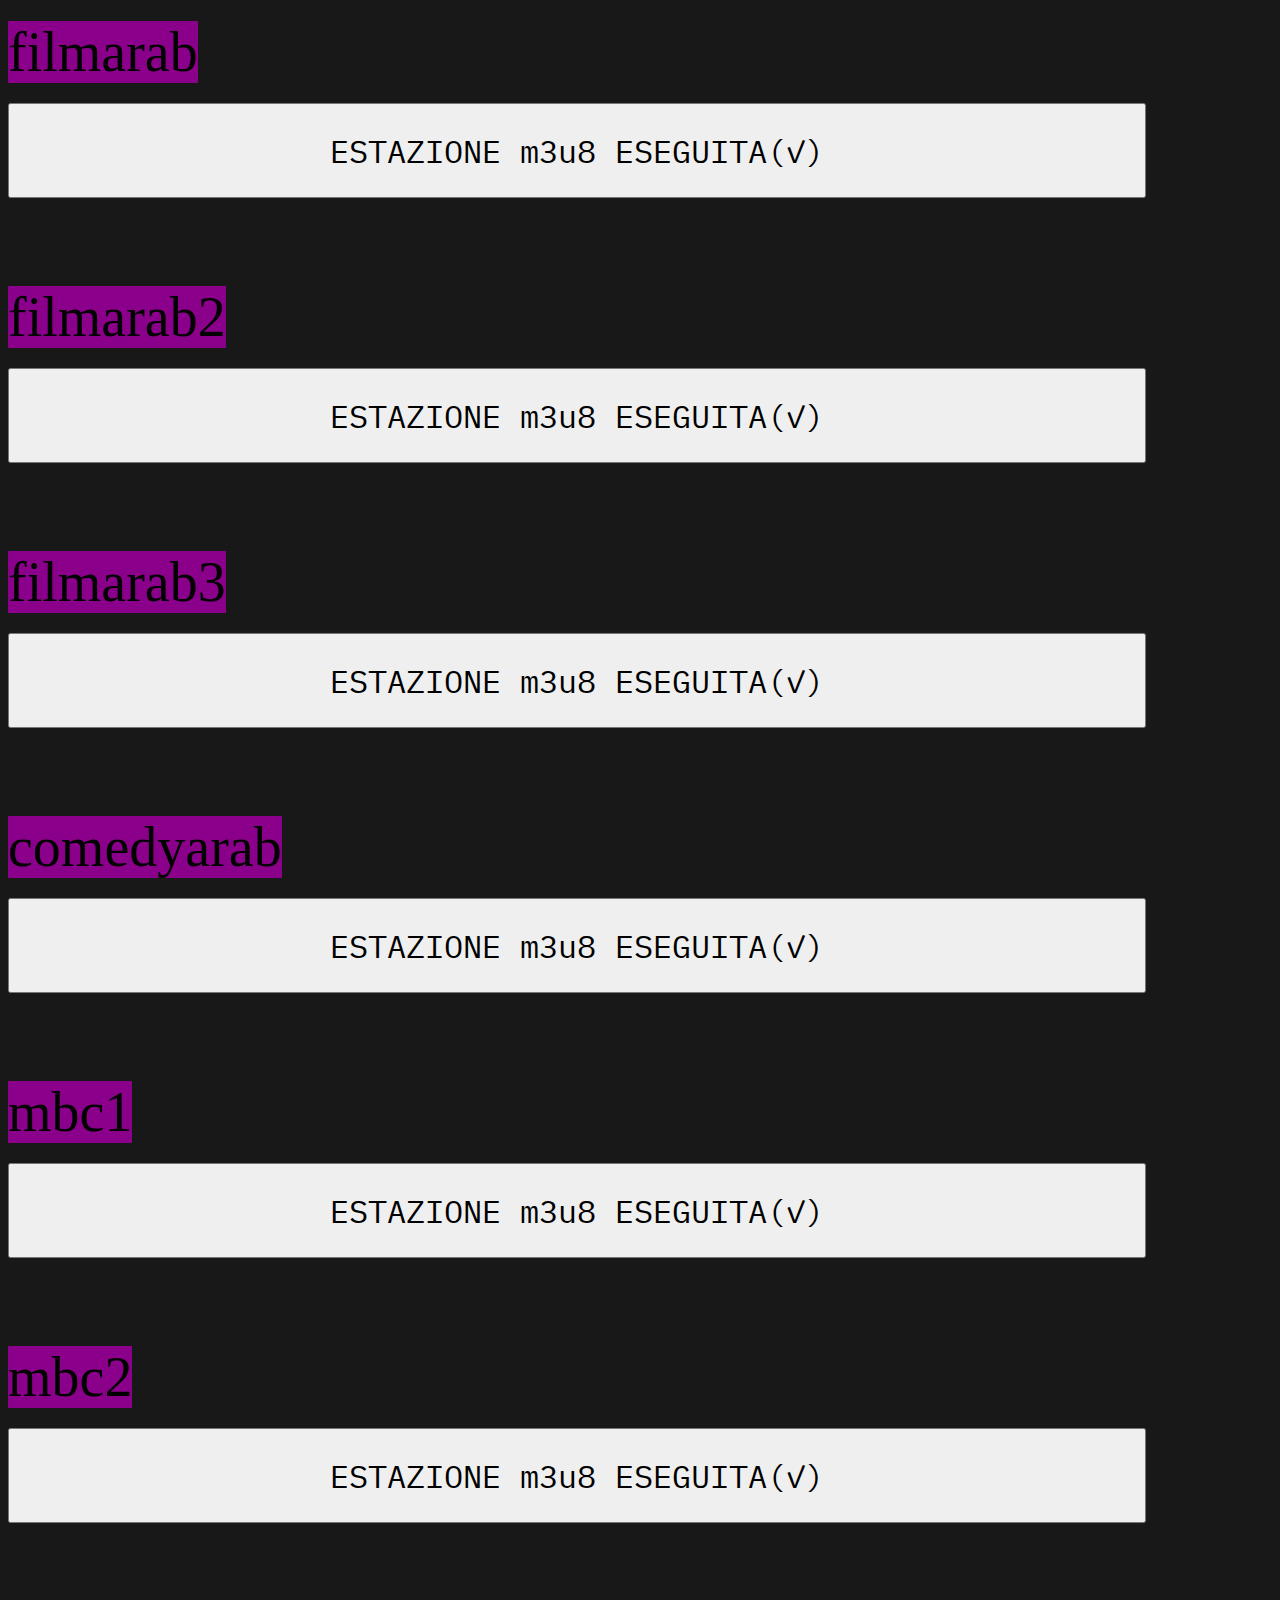
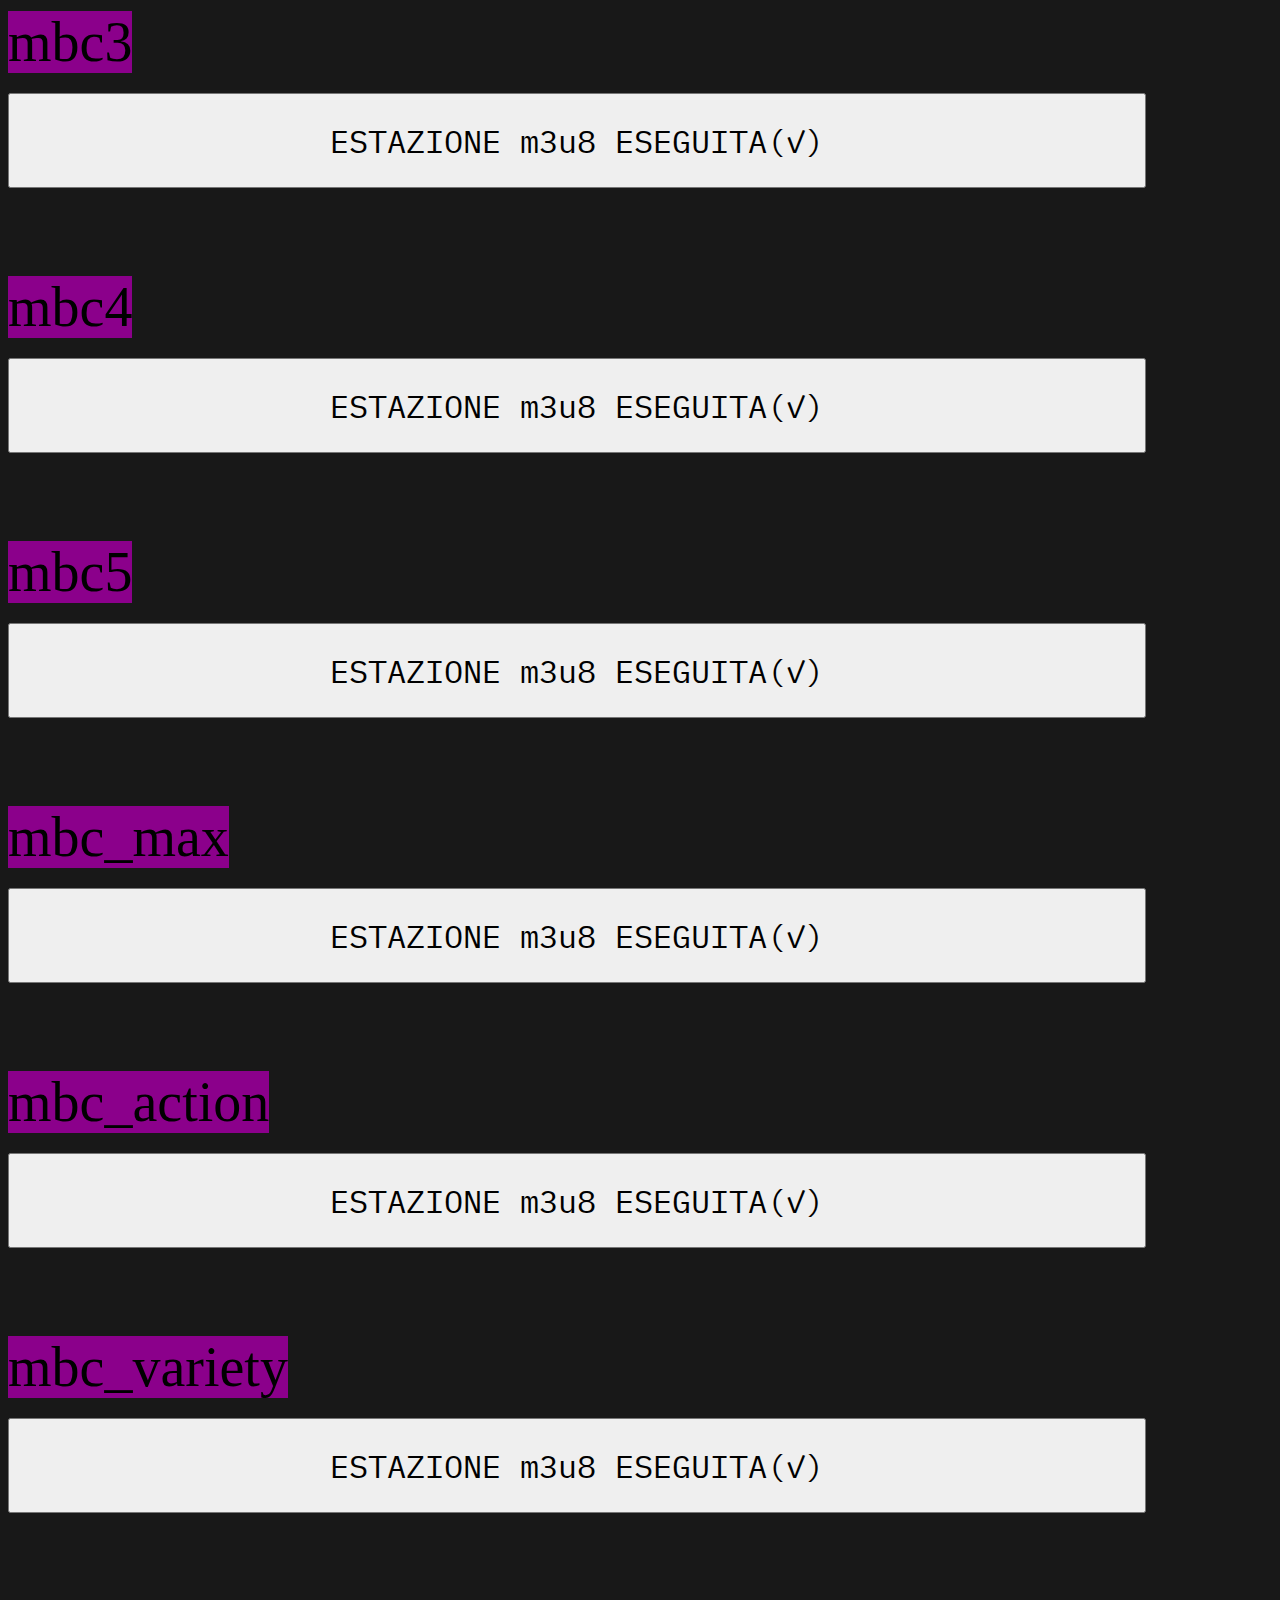
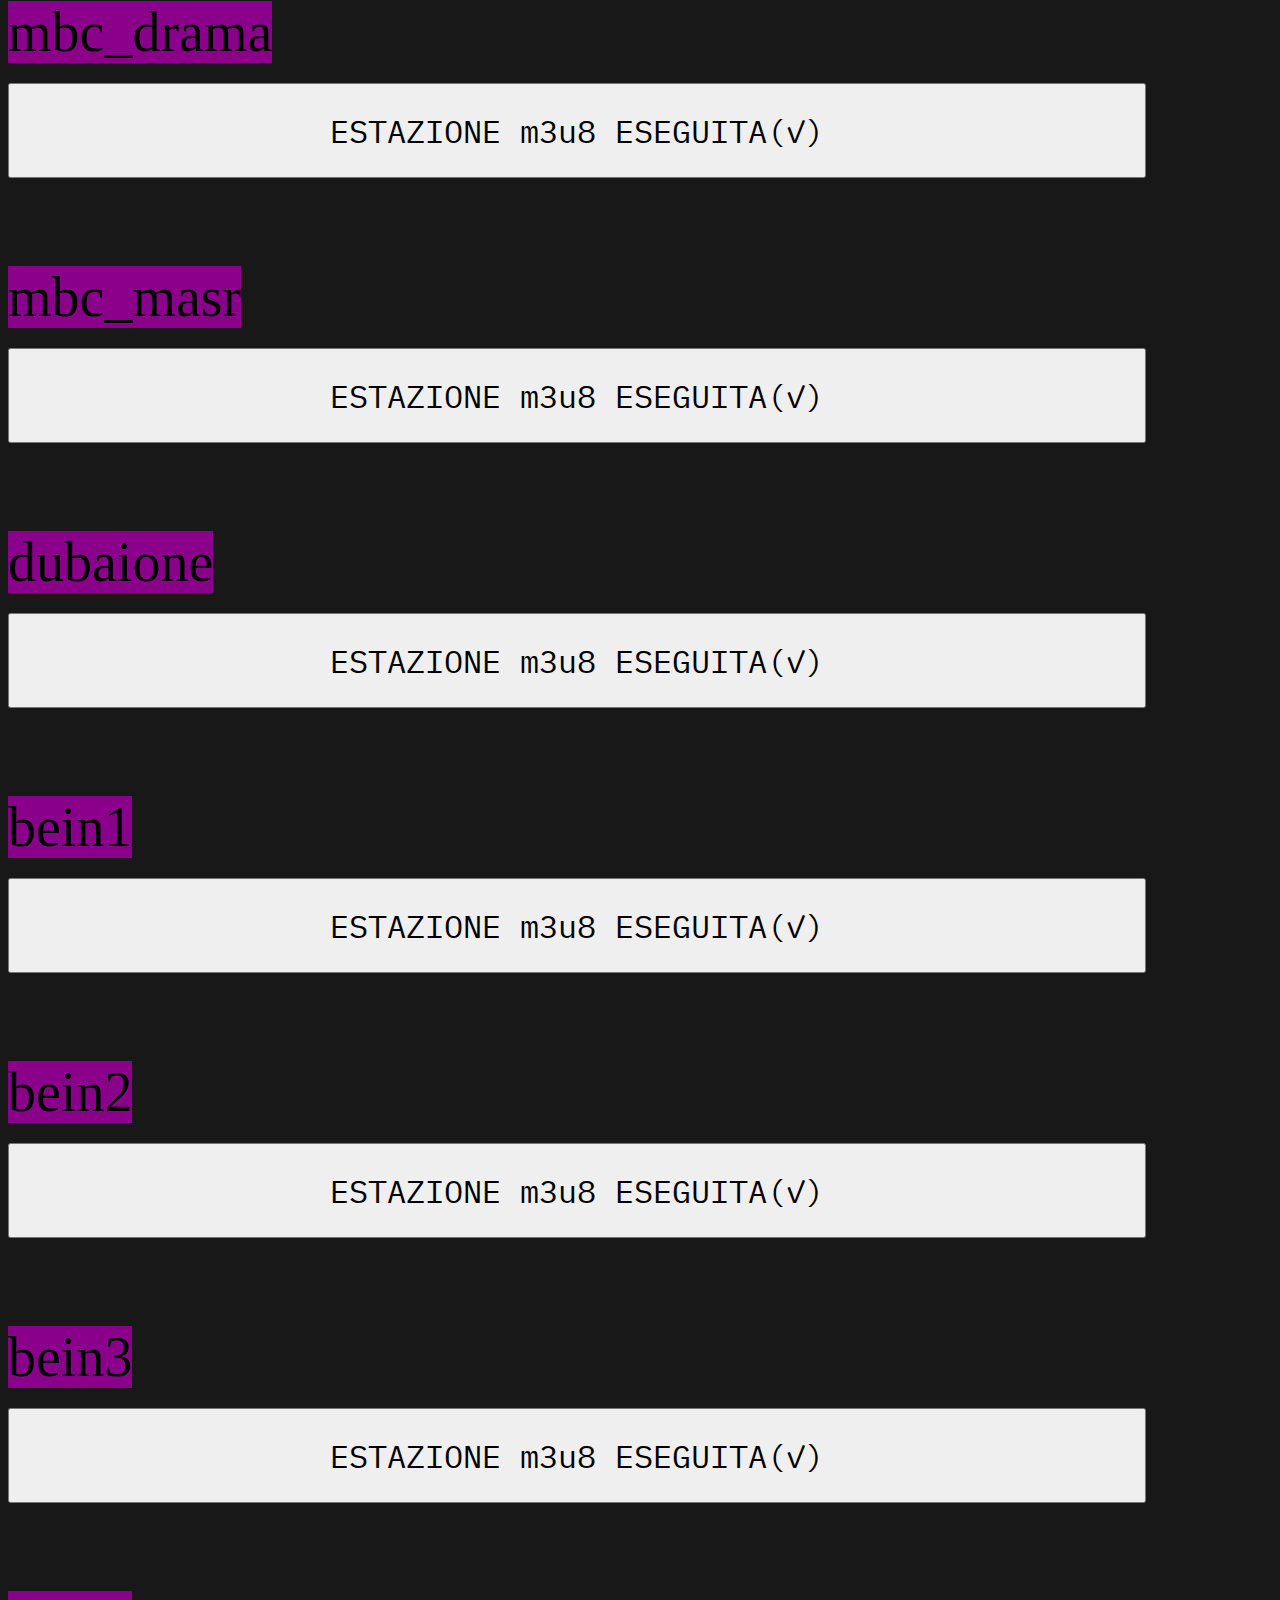
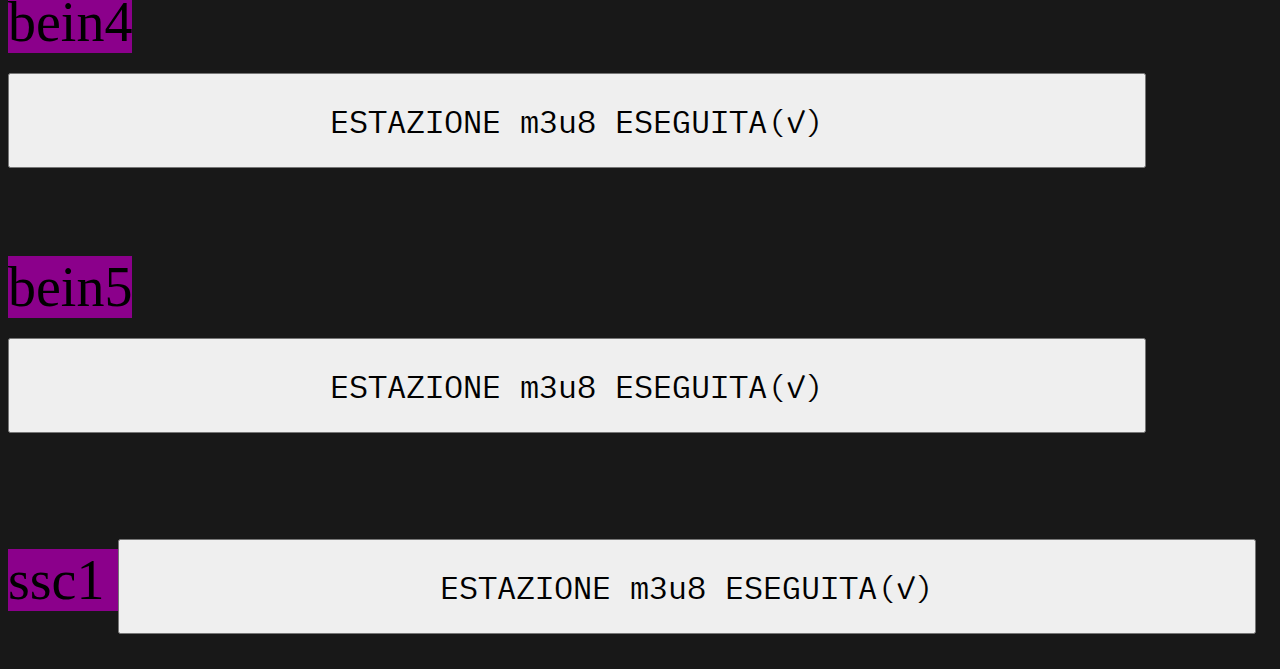
<file: ch/out/status.html>
<!DOCTYPE html>
<html>
<head>

  <title>STATUS</title>

<!-- bootstrap.mini.css link -->
<link href="https://cdn.jsdelivr.net/npm/bootstrap@5.0.2/dist/css/bootstrap.min.css" rel="stylesheet" integrity="sha384-EVSTQN3/azprG1Anm3QDgpJLIm9Nao0Yz1ztcQTwFspd3yD65VohhpuuCOmLASjC" crossorigin="anonymous">
<!-- main css file -->
<link rel="stylesheet" href="assets/style.css">

  <script>
  window.onload = function() {
  fetch('status.txt')
    .then(response => {
      if (!response.ok) {
        throw new Error('Errore nel caricamento del file');
      }
      return response.text();
    })
    .then(data => {
      document.getElementById('fileContent').innerHTML = data;
    })
    .catch(error => {
      console.error('Si è verificato un errore:', error);
    });
};
  </script>

</head>
<body>
  <div class="content container text-center">
    <br><br>
       <img src="assets/logo.png" class="logo" alt=""><br>
  </div>
  <div class="info">
  <div id="fileContent"></div>
</div>
</body>
</html>
</file>
<file: ch/out/assets/style.css>
/*Font google*/
@import url('https://fonts.googleapis.com/css2?family=IBM+Plex+Mono&display=swap');
/*Font icon*/
@import url("https://cdn.jsdelivr.net/npm/bootstrap-icons@1.11.2/font/bootstrap-icons.min.css");


body {
    background-color: #181818;
  }

  /* index div */
.content button {
    /* gli do dei margini */
    margin-top: 1ch;
    margin-bottom: 1ch; 

    /*gli do una larghezza/lunghezza*/
    height: 5ch;
    width: 90%;

    /*font */
    font-size: 4ch;
    font-family: 'IBM Plex Mono', monospace;
}

/* index buttons */
.menu{
  color: #181818;
  font-weight: bolder;
}

/*data procedimento*/
.bigdata{
  color: purple;
  font-size: 6ch;
}
.smalldata{
  color: purple;
}

/*utente che ha esuto il procedimento*/
.user{
  color: green;
  font-size: 4ch;
}

/*canale telivisivo*/
.channel{
  color: black;
  font-size: 7ch;
  background-color: darkmagenta;
}

.btnlink{
     /* gli do dei margini */
     margin-top: 1ch;
     margin-bottom: 1ch; 
 
     /*gli do una larghezza/lunghezza*/
     height: 4ch;
     width: 60%;
 
     /*font */
     font-size: 4ch;
}

.logs{
  margin-right: 1ch;
}

.txtlog{
  font-size: 4ch;
  color: aliceblue;
}

.logo{
 height: 16ch;
 width: 42ch;
}
</file>
